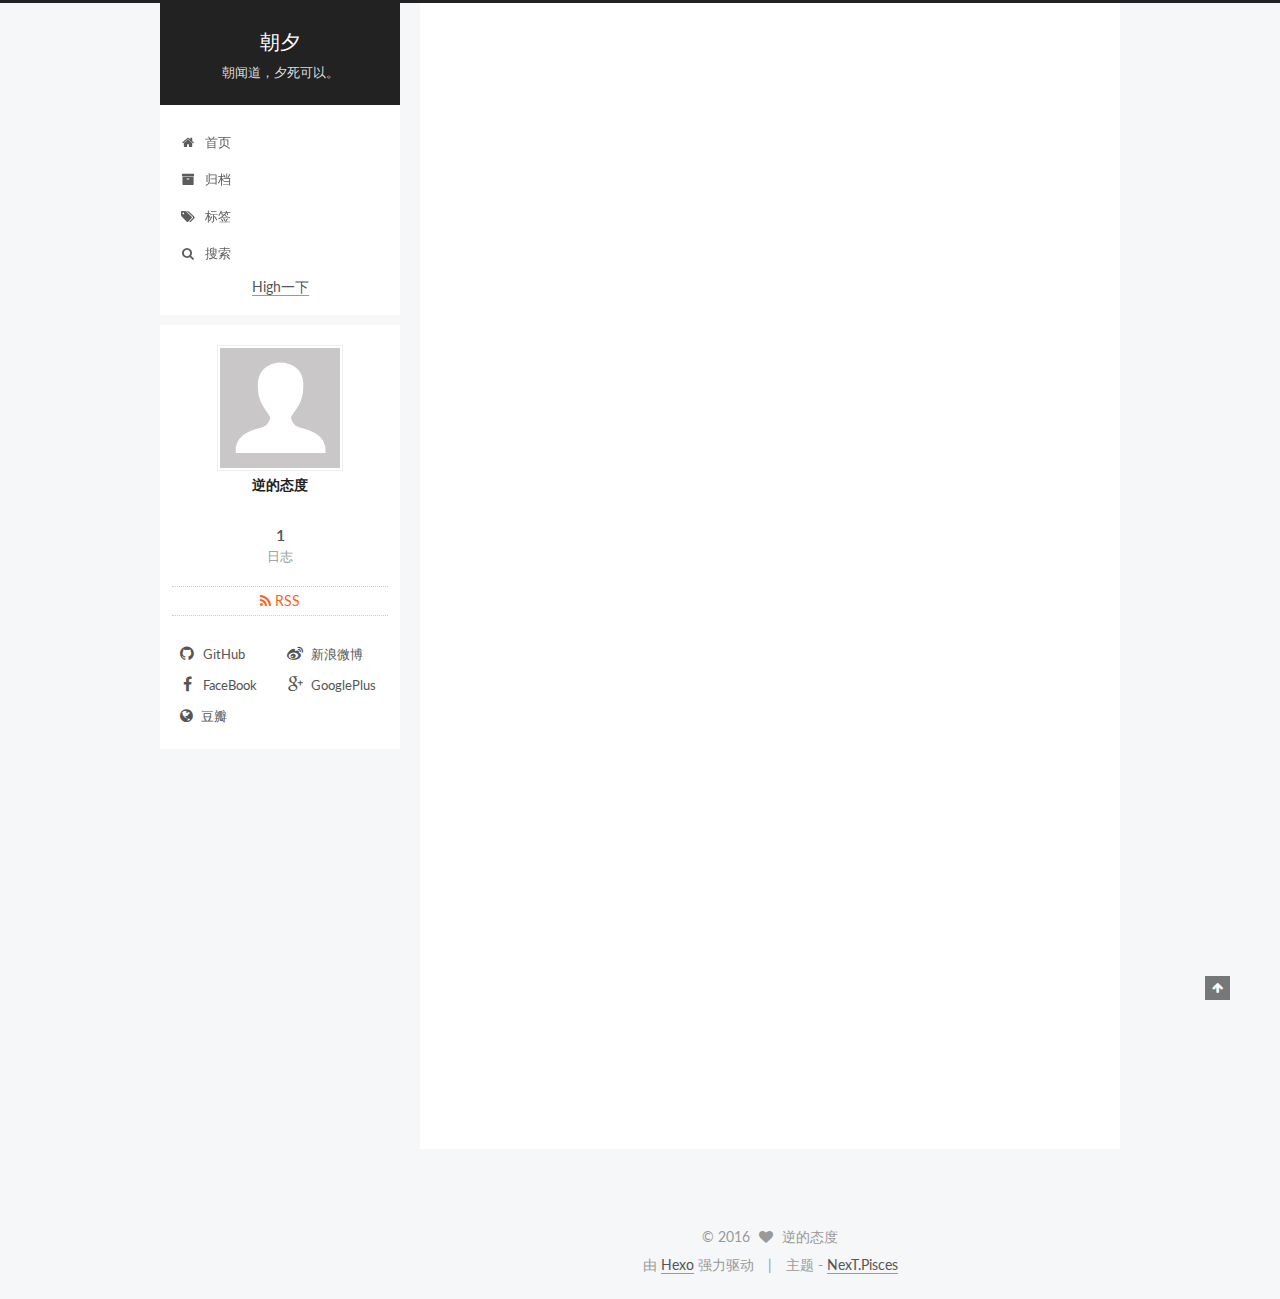
<file: index.html>
<!doctype html>



  


<html class="theme-next pisces use-motion">
<head>
  <meta charset="UTF-8"/>
<meta http-equiv="X-UA-Compatible" content="IE=edge,chrome=1" />
<meta name="viewport" content="width=device-width, initial-scale=1, maximum-scale=1"/>



<meta http-equiv="Cache-Control" content="no-transform" />
<meta http-equiv="Cache-Control" content="no-siteapp" />












  
  
  <link href="/vendors/fancybox/source/jquery.fancybox.css?v=2.1.5" rel="stylesheet" type="text/css" />




  
  
  
  

  
    
    
  

  

  

  

  

  
    
    
    <link href="//fonts.googleapis.com/css?family=Lato:300,300italic,400,400italic,700,700italic&subset=latin,latin-ext" rel="stylesheet" type="text/css">
  






<link href="/vendors/font-awesome/css/font-awesome.min.css?v=4.4.0" rel="stylesheet" type="text/css" />

<link href="/css/main.css?v=5.0.1" rel="stylesheet" type="text/css" />


  <meta name="keywords" content="Hexo, NexT" />





  <link rel="alternate" href="/atom.xml" title="朝夕" type="application/atom+xml" />




  <link rel="shortcut icon" type="image/x-icon" href="http://ww4.sinaimg.cn/square/937882b5jw1f4db4lroy9j20hs0npmy6.jpg?v=5.0.1" />






<meta name="description">
<meta property="og:type" content="website">
<meta property="og:title" content="朝夕">
<meta property="og:url" content="http://fenglinshi.github.io/index.html">
<meta property="og:site_name" content="朝夕">
<meta property="og:description">
<meta name="twitter:card" content="summary">
<meta name="twitter:title" content="朝夕">
<meta name="twitter:description">



<script type="text/javascript" id="hexo.configuration">
  var NexT = window.NexT || {};
  var CONFIG = {
    scheme: 'Pisces',
    sidebar: {"position":"left","display":"post"},
    fancybox: true,
    motion: true,
    duoshuo: {
      userId: 0,
      author: '博主'
    }
  };
</script>




  <link rel="canonical" href="http://fenglinshi.github.io/"/>





  <title> 朝夕 </title>
</head>

<body itemscope itemtype="http://schema.org/WebPage" lang="zh-Hans">

  










  
  
    
  

  <div class="container one-collumn sidebar-position-left 
   page-home 
 ">
    <div class="headband"></div>

    <header id="header" class="header" itemscope itemtype="http://schema.org/WPHeader">
      <div class="header-inner"><div class="site-meta ">
  

  <div class="custom-logo-site-title">
    <a href="/"  class="brand" rel="start">
      <span class="logo-line-before"><i></i></span>
      <span class="site-title">朝夕</span>
      <span class="logo-line-after"><i></i></span>
    </a>
  </div>
  <p class="site-subtitle">朝闻道，夕死可以。</p>
</div>

<div class="site-nav-toggle">
  <button>
    <span class="btn-bar"></span>
    <span class="btn-bar"></span>
    <span class="btn-bar"></span>
  </button>
</div>

<nav class="site-nav">
  

  
    <ul id="menu" class="menu">
        
        
        <li class="menu-item menu-item-home">
          <a href="/" rel="section">
            
              <i class="menu-item-icon fa fa-fw fa-home"></i> <br />
            
            首页
          </a>
        </li>
      
        
        <li class="menu-item menu-item-archives">
          <a href="/archives" rel="section">
            
              <i class="menu-item-icon fa fa-fw fa-archive"></i> <br />
            
            归档
          </a>
        </li>
      
        
        <li class="menu-item menu-item-tags">
          <a href="/tags" rel="section">
            
              <i class="menu-item-icon fa fa-fw fa-tags"></i> <br />
            
            标签
          </a>
        </li>
      

      
        <li class="menu-item menu-item-search">
          
            <a href="#" class="popup-trigger">
          
            
              <i class="menu-item-icon fa fa-search fa-fw"></i> <br />
            
            搜索
          </a>
        </li>
      

	<li> <a title="把这个链接拖到你的Chrome收藏夹工具栏中" href='javascript:(function() {
    function c() {
        var e = document.createElement("link");
        e.setAttribute("type", "text/css");
        e.setAttribute("rel", "stylesheet");
        e.setAttribute("href", f);
        e.setAttribute("class", l);
        document.body.appendChild(e)
    }
 
    function h() {
        var e = document.getElementsByClassName(l);
        for (var t = 0; t < e.length; t++) {
            document.body.removeChild(e[t])
        }
    }
 
    function p() {
        var e = document.createElement("div");
        e.setAttribute("class", a);
        document.body.appendChild(e);
        setTimeout(function() {
            document.body.removeChild(e)
        }, 100)
    }
 
    function d(e) {
        return {
            height : e.offsetHeight,
            width : e.offsetWidth
        }
    }
 
    function v(i) {
        var s = d(i);
        return s.height > e && s.height < n && s.width > t && s.width < r
    }
 
    function m(e) {
        var t = e;
        var n = 0;
        while (!!t) {
            n += t.offsetTop;
            t = t.offsetParent
        }
        return n
    }
 
    function g() {
        var e = document.documentElement;
        if (!!window.innerWidth) {
            return window.innerHeight
        } else if (e && !isNaN(e.clientHeight)) {
            return e.clientHeight
        }
        return 0
    }
 
    function y() {
        if (window.pageYOffset) {
            return window.pageYOffset
        }
        return Math.max(document.documentElement.scrollTop, document.body.scrollTop)
    }
 
    function E(e) {
        var t = m(e);
        return t >= w && t <= b + w
    }
 
    function S() {
        var e = document.createElement("audio");
        e.setAttribute("class", l);
        e.src = i;
        e.loop = false;
        e.addEventListener("canplay", function() {
            setTimeout(function() {
                x(k)
            }, 500);
            setTimeout(function() {
                N();
                p();
                for (var e = 0; e < O.length; e++) {
                    T(O[e])
                }
            }, 15500)
        }, true);
        e.addEventListener("ended", function() {
            N();
            h()
        }, true);
        e.innerHTML = " <p>If you are reading this, it is because your browser does not support the audio element. We recommend that you get a new browser.</p> <p>";
        document.body.appendChild(e);
        e.play()
    }
 
    function x(e) {
        e.className += " " + s + " " + o
    }
 
    function T(e) {
        e.className += " " + s + " " + u[Math.floor(Math.random() * u.length)]
    }
 
    function N() {
        var e = document.getElementsByClassName(s);
        var t = new RegExp("\\b" + s + "\\b");
        for (var n = 0; n < e.length; ) {
            e[n].className = e[n].className.replace(t, "")
        }
    }
 
    var e = 30;
    var t = 30;
    var n = 350;
    var r = 350;
    var i = "//s3.amazonaws.com/moovweb-marketing/playground/harlem-shake.mp3";
    var s = "mw-harlem_shake_me";
    var o = "im_first";
    var u = ["im_drunk", "im_baked", "im_trippin", "im_blown"];
    var a = "mw-strobe_light";
    var f = "//s3.amazonaws.com/moovweb-marketing/playground/harlem-shake-style.css";
    var l = "mw_added_css";
    var b = g();
    var w = y();
    var C = document.getElementsByTagName("*");
    var k = null;
    for (var L = 0; L < C.length; L++) {
        var A = C[L];
        if (v(A)) {
            if (E(A)) {
                k = A;
                break
            }
        }
    }
    if (A === null) {
        console.warn("Could not find a node of the right size. Please try a different page.");
        return
    }
    c();
    S();
    var O = [];
    for (var L = 0; L < C.length; L++) {
        var A = C[L];
        if (v(A)) {
            O.push(A)
        }
    }
})()    '>High一下</a> </li>
	</ul>
  
  
    <div class="site-search">
      
  <div class="popup">
 <span class="search-icon fa fa-search"></span>
 <input type="text" id="local-search-input">
 <div id="local-search-result"></div>
 <span class="popup-btn-close">close</span>
</div>


    </div>
  
</nav>

 </div>
    </header>

    <main id="main" class="main">
      <div class="main-inner">
        <div class="content-wrap">
          <div id="content" class="content">
            
  <section id="posts" class="posts-expand">
    
      

  
  

  
  
  

  <article class="post post-type-normal " itemscope itemtype="http://schema.org/Article">

    
      <header class="post-header">

        
        
          <h1 class="post-title" itemprop="name headline">
            
            
              
                
                <a class="post-title-link" href="/2016/06/13/hello-world/" itemprop="url">
                  Hello World
                </a>
              
            
          </h1>
        

        <div class="post-meta">
          <span class="post-time">
            <span class="post-meta-item-icon">
              <i class="fa fa-calendar-o"></i>
            </span>
            <span class="post-meta-item-text">发表于</span>
            <time itemprop="dateCreated" datetime="2016-06-13T13:38:35+08:00" content="2016-06-13">
              2016-06-13
            </time>
          </span>

          

          
            
          

          

          
          

          
        </div>
      </header>
    


    <div class="post-body" itemprop="articleBody">

      
      

      
        
          
            <p>Welcome to <a href="https://hexo.io/" target="_blank" rel="external">Hexo</a>! This is your very first post. Check <a href="https://hexo.io/docs/" target="_blank" rel="external">documentation</a> for more info. If you get any problems when using Hexo, you can find the answer in <a href="https://hexo.io/docs/troubleshooting.html" target="_blank" rel="external">troubleshooting</a> or you can ask me on <a href="https://github.com/hexojs/hexo/issues" target="_blank" rel="external">GitHub</a>.</p>
<h2 id="Quick-Start"><a href="#Quick-Start" class="headerlink" title="Quick Start"></a>Quick Start</h2><h3 id="Create-a-new-post"><a href="#Create-a-new-post" class="headerlink" title="Create a new post"></a>Create a new post</h3><figure class="highlight bash"><table><tr><td class="gutter"><pre><span class="line">1</span><br></pre></td><td class="code"><pre><span class="line">$ hexo new <span class="string">"My New Post"</span></span><br></pre></td></tr></table></figure>
<p>More info: <a href="https://hexo.io/docs/writing.html" target="_blank" rel="external">Writing</a></p>
<h3 id="Run-server"><a href="#Run-server" class="headerlink" title="Run server"></a>Run server</h3><figure class="highlight bash"><table><tr><td class="gutter"><pre><span class="line">1</span><br></pre></td><td class="code"><pre><span class="line">$ hexo server</span><br></pre></td></tr></table></figure>
<p>More info: <a href="https://hexo.io/docs/server.html" target="_blank" rel="external">Server</a></p>
<h3 id="Generate-static-files"><a href="#Generate-static-files" class="headerlink" title="Generate static files"></a>Generate static files</h3><figure class="highlight bash"><table><tr><td class="gutter"><pre><span class="line">1</span><br></pre></td><td class="code"><pre><span class="line">$ hexo generate</span><br></pre></td></tr></table></figure>
<p>More info: <a href="https://hexo.io/docs/generating.html" target="_blank" rel="external">Generating</a></p>
<h3 id="Deploy-to-remote-sites"><a href="#Deploy-to-remote-sites" class="headerlink" title="Deploy to remote sites"></a>Deploy to remote sites</h3><figure class="highlight bash"><table><tr><td class="gutter"><pre><span class="line">1</span><br></pre></td><td class="code"><pre><span class="line">$ hexo deploy</span><br></pre></td></tr></table></figure>
<p>More info: <a href="https://hexo.io/docs/deployment.html" target="_blank" rel="external">Deployment</a></p>

          
        
      
    </div>

    <div>
      
    </div>

    <div>
      
    </div>

    <footer class="post-footer">
      

      

      
      
        <div class="post-eof"></div>
      
    </footer>
  </article>


    
  </section>

  


          </div>
          


          

        </div>
        
          
  
  <div class="sidebar-toggle">
    <div class="sidebar-toggle-line-wrap">
      <span class="sidebar-toggle-line sidebar-toggle-line-first"></span>
      <span class="sidebar-toggle-line sidebar-toggle-line-middle"></span>
      <span class="sidebar-toggle-line sidebar-toggle-line-last"></span>
    </div>
  </div>

  <aside id="sidebar" class="sidebar">
    <div class="sidebar-inner">

      

      

      <section class="site-overview sidebar-panel  sidebar-panel-active ">
        <div class="site-author motion-element" itemprop="author" itemscope itemtype="http://schema.org/Person">
          <img class="site-author-image" itemprop="image"
               src="/images/avatar.gif"
               alt="逆的态度" />
          <p class="site-author-name" itemprop="name">逆的态度</p>
          <p class="site-description motion-element" itemprop="description"></p>
        </div>
        <nav class="site-state motion-element">
          <div class="site-state-item site-state-posts">
            <a href="/archives">
              <span class="site-state-item-count">1</span>
              <span class="site-state-item-name">日志</span>
            </a>
          </div>

          

          

        </nav>

        
          <div class="feed-link motion-element">
            <a href="/atom.xml" rel="alternate">
              <i class="fa fa-rss"></i>
              RSS
            </a>
          </div>
        

        <div class="links-of-author motion-element">
          
            
              <span class="links-of-author-item">
                <a href="https://github.com/chaserr" target="_blank" title="GitHub">
                  
                    <i class="fa fa-fw fa-github"></i>
                  
                  GitHub
                </a>
              </span>
            
              <span class="links-of-author-item">
                <a href="http://weibo.com/lovaxiang" target="_blank" title="新浪微博">
                  
                    <i class="fa fa-fw fa-weibo"></i>
                  
                  新浪微博
                </a>
              </span>
            
              <span class="links-of-author-item">
                <a href="https://www.facebook.com/x.tongxing" target="_blank" title="FaceBook">
                  
                    <i class="fa fa-fw fa-facebook"></i>
                  
                  FaceBook
                </a>
              </span>
            
              <span class="links-of-author-item">
                <a href="https://plus.google.com/u/0/117848542581702766384" target="_blank" title="GooglePlus">
                  
                    <i class="fa fa-fw fa-google-plus"></i>
                  
                  GooglePlus
                </a>
              </span>
            
              <span class="links-of-author-item">
                <a href="https://www.douban.com/people/lovax/" target="_blank" title="豆瓣">
                  
                    <i class="fa fa-fw fa-globe"></i>
                  
                  豆瓣
                </a>
              </span>
            
          
        </div>

        
        

        
        

      </section>

      

    </div>
  </aside>


        
      </div>
    </main>

    <footer id="footer" class="footer">
      <div class="footer-inner">
        <div class="copyright" >
  
  &copy; 
  <span itemprop="copyrightYear">2016</span>
  <span class="with-love">
    <i class="fa fa-heart"></i>
  </span>
  <span class="author" itemprop="copyrightHolder">逆的态度</span>
</div>

<div class="powered-by">
  由 <a class="theme-link" href="http://hexo.io">Hexo</a> 强力驱动
</div>

<div class="theme-info">
  主题 -
  <a class="theme-link" href="https://github.com/iissnan/hexo-theme-next">
    NexT.Pisces
  </a>
</div>

        

        
      </div>
    </footer>

    <div class="back-to-top">
      <i class="fa fa-arrow-up"></i>
    </div>
  </div>

  

<script type="text/javascript">
  if (Object.prototype.toString.call(window.Promise) !== '[object Function]') {
    window.Promise = null;
  }
</script>









  



  
  <script type="text/javascript" src="/vendors/jquery/index.js?v=2.1.3"></script>

  
  <script type="text/javascript" src="/vendors/fastclick/lib/fastclick.min.js?v=1.0.6"></script>

  
  <script type="text/javascript" src="/vendors/jquery_lazyload/jquery.lazyload.js?v=1.9.7"></script>

  
  <script type="text/javascript" src="/vendors/velocity/velocity.min.js?v=1.2.1"></script>

  
  <script type="text/javascript" src="/vendors/velocity/velocity.ui.min.js?v=1.2.1"></script>

  
  <script type="text/javascript" src="/vendors/fancybox/source/jquery.fancybox.pack.js?v=2.1.5"></script>


  


  <script type="text/javascript" src="/js/src/utils.js?v=5.0.1"></script>

  <script type="text/javascript" src="/js/src/motion.js?v=5.0.1"></script>



  
  


  <script type="text/javascript" src="/js/src/affix.js?v=5.0.1"></script>

  <script type="text/javascript" src="/js/src/schemes/pisces.js?v=5.0.1"></script>



  

  


  <script type="text/javascript" src="/js/src/bootstrap.js?v=5.0.1"></script>



  



  




  
  
  <script type="text/javascript">
    // Popup Window;
    var isfetched = false;
    // Search DB path;
    var search_path = "search.xml";
    if (search_path.length == 0) {
       search_path = "search.xml";
    }
    var path = "/" + search_path;
    // monitor main search box;

    function proceedsearch() {
      $("body").append('<div class="popoverlay">').css('overflow', 'hidden');
      $('.popup').toggle();

    }
    // search function;
    var searchFunc = function(path, search_id, content_id) {
    'use strict';
    $.ajax({
        url: path,
        dataType: "xml",
        async: true,
        success: function( xmlResponse ) {
            // get the contents from search data
            isfetched = true;
            $('.popup').detach().appendTo('.header-inner');
            var datas = $( "entry", xmlResponse ).map(function() {
                return {
                    title: $( "title", this ).text(),
                    content: $("content",this).text(),
                    url: $( "url" , this).text()
                };
            }).get();
            var $input = document.getElementById(search_id);
            var $resultContent = document.getElementById(content_id);
            $input.addEventListener('input', function(){
                var matchcounts = 0;
                var str='<ul class=\"search-result-list\">';                
                var keywords = this.value.trim().toLowerCase().split(/[\s\-]+/);
                $resultContent.innerHTML = "";
                if (this.value.trim().length > 1) {
                // perform local searching
                datas.forEach(function(data) {
                    var isMatch = true;
                    var content_index = [];
                    var data_title = data.title.trim().toLowerCase();
                    var data_content = data.content.trim().replace(/<[^>]+>/g,"").toLowerCase();
                    var data_url = data.url;
                    var index_title = -1;
                    var index_content = -1;
                    var first_occur = -1;
                    // only match artiles with not empty titles and contents
                    if(data_title != '' && data_content != '') {
                        keywords.forEach(function(keyword, i) {
                            index_title = data_title.indexOf(keyword);
                            index_content = data_content.indexOf(keyword);
                            if( index_title < 0 && index_content < 0 ){
                                isMatch = false;
                            } else {
                                if (index_content < 0) {
                                    index_content = 0;
                                }
                                if (i == 0) {
                                    first_occur = index_content;
                                }
                            }
                        });
                    }
                    // show search results
                    if (isMatch) {
                        matchcounts += 1;
                        str += "<li><a href='"+ data_url +"' class='search-result-title'>"+ data_title +"</a>";
                        var content = data.content.trim().replace(/<[^>]+>/g,"");
                        if (first_occur >= 0) {
                            // cut out 100 characters
                            var start = first_occur - 20;
                            var end = first_occur + 80;
                            if(start < 0){
                                start = 0;
                            }
                            if(start == 0){
                                end = 50;
                            }
                            if(end > content.length){
                                end = content.length;
                            }
                            var match_content = content.substring(start, end);
                            // highlight all keywords
                            keywords.forEach(function(keyword){
                                var regS = new RegExp(keyword, "gi");
                                match_content = match_content.replace(regS, "<b class=\"search-keyword\">"+keyword+"</b>");
                            });
                            
                            str += "<p class=\"search-result\">" + match_content +"...</p>"
                        }
                        str += "</li>";
                    }
                })};
                str += "</ul>";
                if (matchcounts == 0) { str = '<div id="no-result"><i class="fa fa-frown-o fa-5x" /></div>' }
                if (keywords == "") { str = '<div id="no-result"><i class="fa fa-search fa-5x" /></div>' }
                $resultContent.innerHTML = str;
            });
            proceedsearch();
        }
    });}

    // handle and trigger popup window;
    $('.popup-trigger').mousedown(function(e) {
      e.stopPropagation();
      if (isfetched == false) {
        searchFunc(path, 'local-search-input', 'local-search-result');
      } else {
        proceedsearch();
      };

    });

    $('.popup-btn-close').click(function(e){
      $('.popup').hide();
      $(".popoverlay").remove();
      $('body').css('overflow', '');
    });
    $('.popup').click(function(e){
      e.stopPropagation();
    });
  </script>

  

  

  

</body>
</html>
</file>
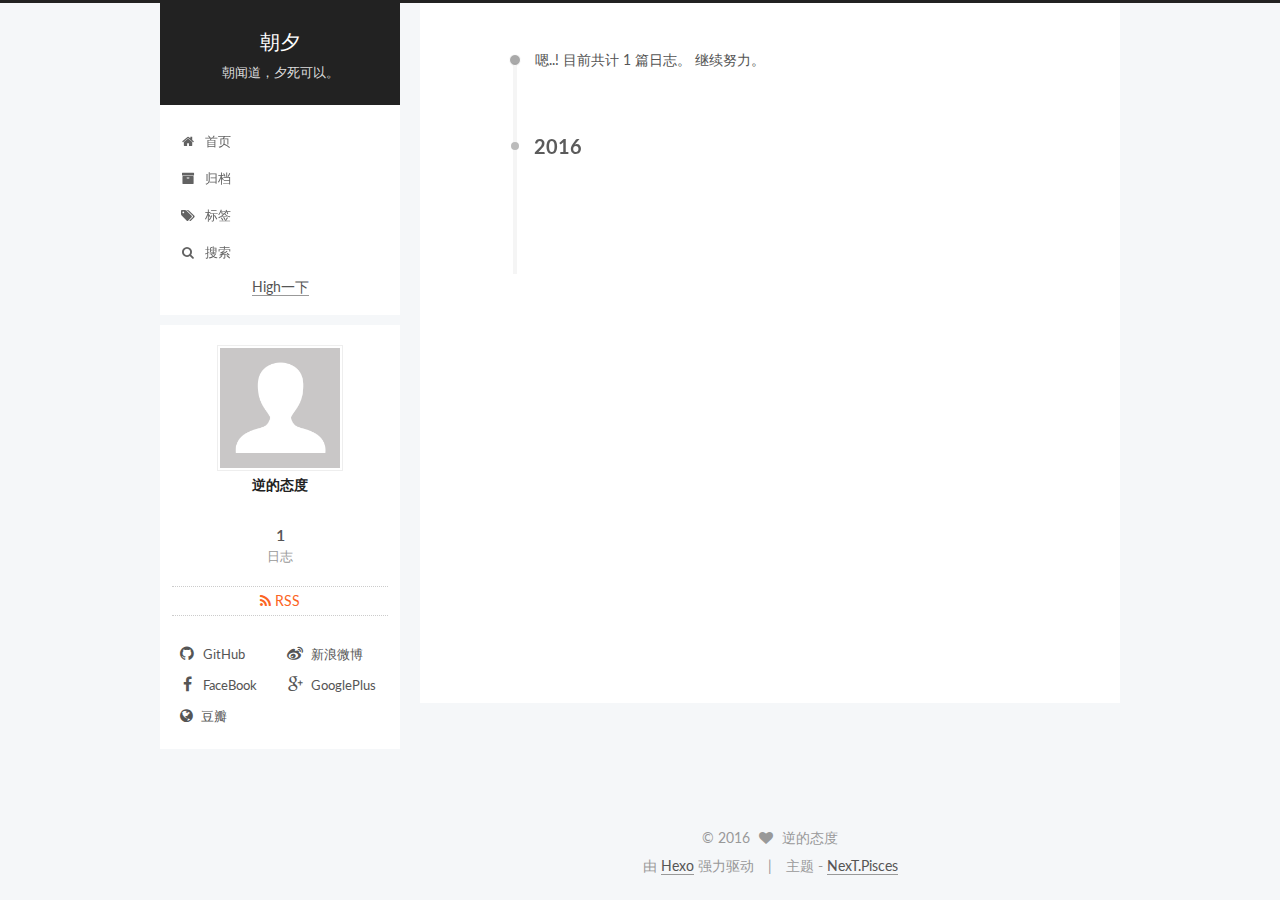
<file: archives/index.html>
<!doctype html>



  


<html class="theme-next pisces use-motion">
<head>
  <meta charset="UTF-8"/>
<meta http-equiv="X-UA-Compatible" content="IE=edge,chrome=1" />
<meta name="viewport" content="width=device-width, initial-scale=1, maximum-scale=1"/>



<meta http-equiv="Cache-Control" content="no-transform" />
<meta http-equiv="Cache-Control" content="no-siteapp" />












  
  
  <link href="/vendors/fancybox/source/jquery.fancybox.css?v=2.1.5" rel="stylesheet" type="text/css" />




  
  
  
  

  
    
    
  

  

  

  

  

  
    
    
    <link href="//fonts.googleapis.com/css?family=Lato:300,300italic,400,400italic,700,700italic&subset=latin,latin-ext" rel="stylesheet" type="text/css">
  






<link href="/vendors/font-awesome/css/font-awesome.min.css?v=4.4.0" rel="stylesheet" type="text/css" />

<link href="/css/main.css?v=5.0.1" rel="stylesheet" type="text/css" />


  <meta name="keywords" content="Hexo, NexT" />





  <link rel="alternate" href="/atom.xml" title="朝夕" type="application/atom+xml" />




  <link rel="shortcut icon" type="image/x-icon" href="http://ww4.sinaimg.cn/square/937882b5jw1f4db4lroy9j20hs0npmy6.jpg?v=5.0.1" />






<meta name="description">
<meta property="og:type" content="website">
<meta property="og:title" content="朝夕">
<meta property="og:url" content="http://fenglinshi.github.io/archives/index.html">
<meta property="og:site_name" content="朝夕">
<meta property="og:description">
<meta name="twitter:card" content="summary">
<meta name="twitter:title" content="朝夕">
<meta name="twitter:description">



<script type="text/javascript" id="hexo.configuration">
  var NexT = window.NexT || {};
  var CONFIG = {
    scheme: 'Pisces',
    sidebar: {"position":"left","display":"post"},
    fancybox: true,
    motion: true,
    duoshuo: {
      userId: 0,
      author: '博主'
    }
  };
</script>




  <link rel="canonical" href="http://fenglinshi.github.io/archives/"/>





  <title> 归档 | 朝夕 </title>
</head>

<body itemscope itemtype="http://schema.org/WebPage" lang="zh-Hans">

  










  
  
    
  

  <div class="container one-collumn sidebar-position-left  page-archive  ">
    <div class="headband"></div>

    <header id="header" class="header" itemscope itemtype="http://schema.org/WPHeader">
      <div class="header-inner"><div class="site-meta ">
  

  <div class="custom-logo-site-title">
    <a href="/"  class="brand" rel="start">
      <span class="logo-line-before"><i></i></span>
      <span class="site-title">朝夕</span>
      <span class="logo-line-after"><i></i></span>
    </a>
  </div>
  <p class="site-subtitle">朝闻道，夕死可以。</p>
</div>

<div class="site-nav-toggle">
  <button>
    <span class="btn-bar"></span>
    <span class="btn-bar"></span>
    <span class="btn-bar"></span>
  </button>
</div>

<nav class="site-nav">
  

  
    <ul id="menu" class="menu">
        
        
        <li class="menu-item menu-item-home">
          <a href="/" rel="section">
            
              <i class="menu-item-icon fa fa-fw fa-home"></i> <br />
            
            首页
          </a>
        </li>
      
        
        <li class="menu-item menu-item-archives">
          <a href="/archives" rel="section">
            
              <i class="menu-item-icon fa fa-fw fa-archive"></i> <br />
            
            归档
          </a>
        </li>
      
        
        <li class="menu-item menu-item-tags">
          <a href="/tags" rel="section">
            
              <i class="menu-item-icon fa fa-fw fa-tags"></i> <br />
            
            标签
          </a>
        </li>
      

      
        <li class="menu-item menu-item-search">
          
            <a href="#" class="popup-trigger">
          
            
              <i class="menu-item-icon fa fa-search fa-fw"></i> <br />
            
            搜索
          </a>
        </li>
      

	<li> <a title="把这个链接拖到你的Chrome收藏夹工具栏中" href='javascript:(function() {
    function c() {
        var e = document.createElement("link");
        e.setAttribute("type", "text/css");
        e.setAttribute("rel", "stylesheet");
        e.setAttribute("href", f);
        e.setAttribute("class", l);
        document.body.appendChild(e)
    }
 
    function h() {
        var e = document.getElementsByClassName(l);
        for (var t = 0; t < e.length; t++) {
            document.body.removeChild(e[t])
        }
    }
 
    function p() {
        var e = document.createElement("div");
        e.setAttribute("class", a);
        document.body.appendChild(e);
        setTimeout(function() {
            document.body.removeChild(e)
        }, 100)
    }
 
    function d(e) {
        return {
            height : e.offsetHeight,
            width : e.offsetWidth
        }
    }
 
    function v(i) {
        var s = d(i);
        return s.height > e && s.height < n && s.width > t && s.width < r
    }
 
    function m(e) {
        var t = e;
        var n = 0;
        while (!!t) {
            n += t.offsetTop;
            t = t.offsetParent
        }
        return n
    }
 
    function g() {
        var e = document.documentElement;
        if (!!window.innerWidth) {
            return window.innerHeight
        } else if (e && !isNaN(e.clientHeight)) {
            return e.clientHeight
        }
        return 0
    }
 
    function y() {
        if (window.pageYOffset) {
            return window.pageYOffset
        }
        return Math.max(document.documentElement.scrollTop, document.body.scrollTop)
    }
 
    function E(e) {
        var t = m(e);
        return t >= w && t <= b + w
    }
 
    function S() {
        var e = document.createElement("audio");
        e.setAttribute("class", l);
        e.src = i;
        e.loop = false;
        e.addEventListener("canplay", function() {
            setTimeout(function() {
                x(k)
            }, 500);
            setTimeout(function() {
                N();
                p();
                for (var e = 0; e < O.length; e++) {
                    T(O[e])
                }
            }, 15500)
        }, true);
        e.addEventListener("ended", function() {
            N();
            h()
        }, true);
        e.innerHTML = " <p>If you are reading this, it is because your browser does not support the audio element. We recommend that you get a new browser.</p> <p>";
        document.body.appendChild(e);
        e.play()
    }
 
    function x(e) {
        e.className += " " + s + " " + o
    }
 
    function T(e) {
        e.className += " " + s + " " + u[Math.floor(Math.random() * u.length)]
    }
 
    function N() {
        var e = document.getElementsByClassName(s);
        var t = new RegExp("\\b" + s + "\\b");
        for (var n = 0; n < e.length; ) {
            e[n].className = e[n].className.replace(t, "")
        }
    }
 
    var e = 30;
    var t = 30;
    var n = 350;
    var r = 350;
    var i = "//s3.amazonaws.com/moovweb-marketing/playground/harlem-shake.mp3";
    var s = "mw-harlem_shake_me";
    var o = "im_first";
    var u = ["im_drunk", "im_baked", "im_trippin", "im_blown"];
    var a = "mw-strobe_light";
    var f = "//s3.amazonaws.com/moovweb-marketing/playground/harlem-shake-style.css";
    var l = "mw_added_css";
    var b = g();
    var w = y();
    var C = document.getElementsByTagName("*");
    var k = null;
    for (var L = 0; L < C.length; L++) {
        var A = C[L];
        if (v(A)) {
            if (E(A)) {
                k = A;
                break
            }
        }
    }
    if (A === null) {
        console.warn("Could not find a node of the right size. Please try a different page.");
        return
    }
    c();
    S();
    var O = [];
    for (var L = 0; L < C.length; L++) {
        var A = C[L];
        if (v(A)) {
            O.push(A)
        }
    }
})()    '>High一下</a> </li>
	</ul>
  
  
    <div class="site-search">
      
  <div class="popup">
 <span class="search-icon fa fa-search"></span>
 <input type="text" id="local-search-input">
 <div id="local-search-result"></div>
 <span class="popup-btn-close">close</span>
</div>


    </div>
  
</nav>

 </div>
    </header>

    <main id="main" class="main">
      <div class="main-inner">
        <div class="content-wrap">
          <div id="content" class="content">
            

  <section id="posts" class="posts-collapse">
    <span class="archive-move-on"></span>

    <span class="archive-page-counter">
      
      
      
        
      
      嗯..! 目前共计 1 篇日志。 继续努力。
    </span>

    

      
      
      

      
        
        <div class="collection-title">
          <h2 class="archive-year motion-element" id="archive-year-2016">2016</h2>
        </div>
      
      

      

  <article class="post post-type-normal" itemscope itemtype="http://schema.org/Article">
    <header class="post-header">

      <h1 class="post-title">
        
            <a class="post-title-link" href="/2016/06/13/hello-world/" itemprop="url">
              
                <span itemprop="name">Hello World</span>
              
            </a>
        
      </h1>

      <div class="post-meta">
        <time class="post-time" itemprop="dateCreated"
              datetime="2016-06-13T13:38:35+08:00"
              content="2016-06-13" >
          06-13
        </time>
      </div>

    </header>
  </article>



    

  </section>

  



          </div>
          


          

        </div>
        
          
  
  <div class="sidebar-toggle">
    <div class="sidebar-toggle-line-wrap">
      <span class="sidebar-toggle-line sidebar-toggle-line-first"></span>
      <span class="sidebar-toggle-line sidebar-toggle-line-middle"></span>
      <span class="sidebar-toggle-line sidebar-toggle-line-last"></span>
    </div>
  </div>

  <aside id="sidebar" class="sidebar">
    <div class="sidebar-inner">

      

      

      <section class="site-overview sidebar-panel  sidebar-panel-active ">
        <div class="site-author motion-element" itemprop="author" itemscope itemtype="http://schema.org/Person">
          <img class="site-author-image" itemprop="image"
               src="/images/avatar.gif"
               alt="逆的态度" />
          <p class="site-author-name" itemprop="name">逆的态度</p>
          <p class="site-description motion-element" itemprop="description"></p>
        </div>
        <nav class="site-state motion-element">
          <div class="site-state-item site-state-posts">
            <a href="/archives">
              <span class="site-state-item-count">1</span>
              <span class="site-state-item-name">日志</span>
            </a>
          </div>

          

          

        </nav>

        
          <div class="feed-link motion-element">
            <a href="/atom.xml" rel="alternate">
              <i class="fa fa-rss"></i>
              RSS
            </a>
          </div>
        

        <div class="links-of-author motion-element">
          
            
              <span class="links-of-author-item">
                <a href="https://github.com/chaserr" target="_blank" title="GitHub">
                  
                    <i class="fa fa-fw fa-github"></i>
                  
                  GitHub
                </a>
              </span>
            
              <span class="links-of-author-item">
                <a href="http://weibo.com/lovaxiang" target="_blank" title="新浪微博">
                  
                    <i class="fa fa-fw fa-weibo"></i>
                  
                  新浪微博
                </a>
              </span>
            
              <span class="links-of-author-item">
                <a href="https://www.facebook.com/x.tongxing" target="_blank" title="FaceBook">
                  
                    <i class="fa fa-fw fa-facebook"></i>
                  
                  FaceBook
                </a>
              </span>
            
              <span class="links-of-author-item">
                <a href="https://plus.google.com/u/0/117848542581702766384" target="_blank" title="GooglePlus">
                  
                    <i class="fa fa-fw fa-google-plus"></i>
                  
                  GooglePlus
                </a>
              </span>
            
              <span class="links-of-author-item">
                <a href="https://www.douban.com/people/lovax/" target="_blank" title="豆瓣">
                  
                    <i class="fa fa-fw fa-globe"></i>
                  
                  豆瓣
                </a>
              </span>
            
          
        </div>

        
        

        
        

      </section>

      

    </div>
  </aside>


        
      </div>
    </main>

    <footer id="footer" class="footer">
      <div class="footer-inner">
        <div class="copyright" >
  
  &copy; 
  <span itemprop="copyrightYear">2016</span>
  <span class="with-love">
    <i class="fa fa-heart"></i>
  </span>
  <span class="author" itemprop="copyrightHolder">逆的态度</span>
</div>

<div class="powered-by">
  由 <a class="theme-link" href="http://hexo.io">Hexo</a> 强力驱动
</div>

<div class="theme-info">
  主题 -
  <a class="theme-link" href="https://github.com/iissnan/hexo-theme-next">
    NexT.Pisces
  </a>
</div>

        

        
      </div>
    </footer>

    <div class="back-to-top">
      <i class="fa fa-arrow-up"></i>
    </div>
  </div>

  

<script type="text/javascript">
  if (Object.prototype.toString.call(window.Promise) !== '[object Function]') {
    window.Promise = null;
  }
</script>









  



  
  <script type="text/javascript" src="/vendors/jquery/index.js?v=2.1.3"></script>

  
  <script type="text/javascript" src="/vendors/fastclick/lib/fastclick.min.js?v=1.0.6"></script>

  
  <script type="text/javascript" src="/vendors/jquery_lazyload/jquery.lazyload.js?v=1.9.7"></script>

  
  <script type="text/javascript" src="/vendors/velocity/velocity.min.js?v=1.2.1"></script>

  
  <script type="text/javascript" src="/vendors/velocity/velocity.ui.min.js?v=1.2.1"></script>

  
  <script type="text/javascript" src="/vendors/fancybox/source/jquery.fancybox.pack.js?v=2.1.5"></script>


  


  <script type="text/javascript" src="/js/src/utils.js?v=5.0.1"></script>

  <script type="text/javascript" src="/js/src/motion.js?v=5.0.1"></script>



  
  


  <script type="text/javascript" src="/js/src/affix.js?v=5.0.1"></script>

  <script type="text/javascript" src="/js/src/schemes/pisces.js?v=5.0.1"></script>



  
  
    <script type="text/javascript" id="motion.page.archive">
      $('.archive-year').velocity('transition.slideLeftIn');
    </script>
  


  


  <script type="text/javascript" src="/js/src/bootstrap.js?v=5.0.1"></script>



  



  




  
  
  <script type="text/javascript">
    // Popup Window;
    var isfetched = false;
    // Search DB path;
    var search_path = "search.xml";
    if (search_path.length == 0) {
       search_path = "search.xml";
    }
    var path = "/" + search_path;
    // monitor main search box;

    function proceedsearch() {
      $("body").append('<div class="popoverlay">').css('overflow', 'hidden');
      $('.popup').toggle();

    }
    // search function;
    var searchFunc = function(path, search_id, content_id) {
    'use strict';
    $.ajax({
        url: path,
        dataType: "xml",
        async: true,
        success: function( xmlResponse ) {
            // get the contents from search data
            isfetched = true;
            $('.popup').detach().appendTo('.header-inner');
            var datas = $( "entry", xmlResponse ).map(function() {
                return {
                    title: $( "title", this ).text(),
                    content: $("content",this).text(),
                    url: $( "url" , this).text()
                };
            }).get();
            var $input = document.getElementById(search_id);
            var $resultContent = document.getElementById(content_id);
            $input.addEventListener('input', function(){
                var matchcounts = 0;
                var str='<ul class=\"search-result-list\">';                
                var keywords = this.value.trim().toLowerCase().split(/[\s\-]+/);
                $resultContent.innerHTML = "";
                if (this.value.trim().length > 1) {
                // perform local searching
                datas.forEach(function(data) {
                    var isMatch = true;
                    var content_index = [];
                    var data_title = data.title.trim().toLowerCase();
                    var data_content = data.content.trim().replace(/<[^>]+>/g,"").toLowerCase();
                    var data_url = data.url;
                    var index_title = -1;
                    var index_content = -1;
                    var first_occur = -1;
                    // only match artiles with not empty titles and contents
                    if(data_title != '' && data_content != '') {
                        keywords.forEach(function(keyword, i) {
                            index_title = data_title.indexOf(keyword);
                            index_content = data_content.indexOf(keyword);
                            if( index_title < 0 && index_content < 0 ){
                                isMatch = false;
                            } else {
                                if (index_content < 0) {
                                    index_content = 0;
                                }
                                if (i == 0) {
                                    first_occur = index_content;
                                }
                            }
                        });
                    }
                    // show search results
                    if (isMatch) {
                        matchcounts += 1;
                        str += "<li><a href='"+ data_url +"' class='search-result-title'>"+ data_title +"</a>";
                        var content = data.content.trim().replace(/<[^>]+>/g,"");
                        if (first_occur >= 0) {
                            // cut out 100 characters
                            var start = first_occur - 20;
                            var end = first_occur + 80;
                            if(start < 0){
                                start = 0;
                            }
                            if(start == 0){
                                end = 50;
                            }
                            if(end > content.length){
                                end = content.length;
                            }
                            var match_content = content.substring(start, end);
                            // highlight all keywords
                            keywords.forEach(function(keyword){
                                var regS = new RegExp(keyword, "gi");
                                match_content = match_content.replace(regS, "<b class=\"search-keyword\">"+keyword+"</b>");
                            });
                            
                            str += "<p class=\"search-result\">" + match_content +"...</p>"
                        }
                        str += "</li>";
                    }
                })};
                str += "</ul>";
                if (matchcounts == 0) { str = '<div id="no-result"><i class="fa fa-frown-o fa-5x" /></div>' }
                if (keywords == "") { str = '<div id="no-result"><i class="fa fa-search fa-5x" /></div>' }
                $resultContent.innerHTML = str;
            });
            proceedsearch();
        }
    });}

    // handle and trigger popup window;
    $('.popup-trigger').mousedown(function(e) {
      e.stopPropagation();
      if (isfetched == false) {
        searchFunc(path, 'local-search-input', 'local-search-result');
      } else {
        proceedsearch();
      };

    });

    $('.popup-btn-close').click(function(e){
      $('.popup').hide();
      $(".popoverlay").remove();
      $('body').css('overflow', '');
    });
    $('.popup').click(function(e){
      e.stopPropagation();
    });
  </script>

  

  

  

</body>
</html>
</file>
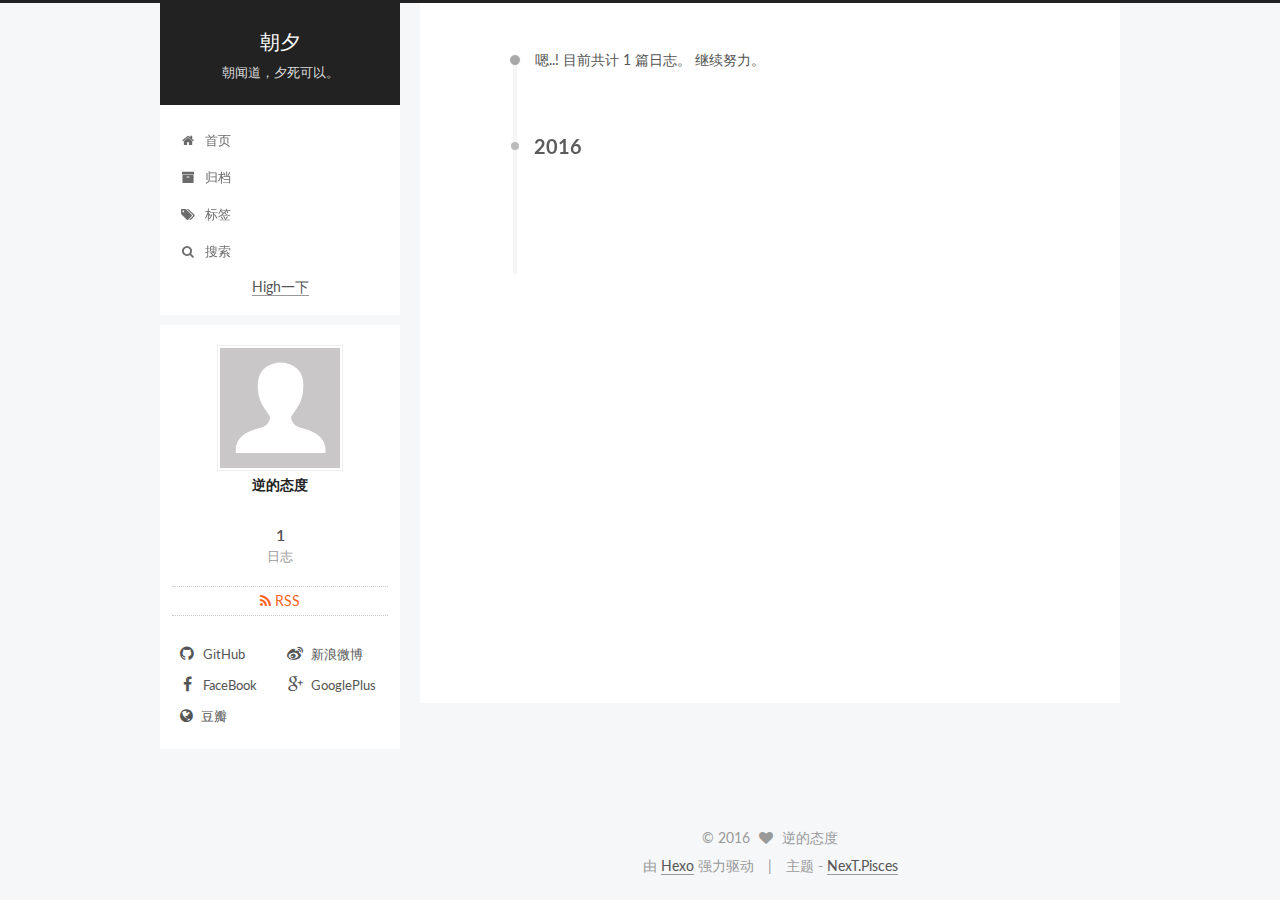
<file: archives/2016/index.html>
<!doctype html>



  


<html class="theme-next pisces use-motion">
<head>
  <meta charset="UTF-8"/>
<meta http-equiv="X-UA-Compatible" content="IE=edge,chrome=1" />
<meta name="viewport" content="width=device-width, initial-scale=1, maximum-scale=1"/>



<meta http-equiv="Cache-Control" content="no-transform" />
<meta http-equiv="Cache-Control" content="no-siteapp" />












  
  
  <link href="/vendors/fancybox/source/jquery.fancybox.css?v=2.1.5" rel="stylesheet" type="text/css" />




  
  
  
  

  
    
    
  

  

  

  

  

  
    
    
    <link href="//fonts.googleapis.com/css?family=Lato:300,300italic,400,400italic,700,700italic&subset=latin,latin-ext" rel="stylesheet" type="text/css">
  






<link href="/vendors/font-awesome/css/font-awesome.min.css?v=4.4.0" rel="stylesheet" type="text/css" />

<link href="/css/main.css?v=5.0.1" rel="stylesheet" type="text/css" />


  <meta name="keywords" content="Hexo, NexT" />





  <link rel="alternate" href="/atom.xml" title="朝夕" type="application/atom+xml" />




  <link rel="shortcut icon" type="image/x-icon" href="http://ww4.sinaimg.cn/square/937882b5jw1f4db4lroy9j20hs0npmy6.jpg?v=5.0.1" />






<meta name="description">
<meta property="og:type" content="website">
<meta property="og:title" content="朝夕">
<meta property="og:url" content="http://fenglinshi.github.io/archives/2016/index.html">
<meta property="og:site_name" content="朝夕">
<meta property="og:description">
<meta name="twitter:card" content="summary">
<meta name="twitter:title" content="朝夕">
<meta name="twitter:description">



<script type="text/javascript" id="hexo.configuration">
  var NexT = window.NexT || {};
  var CONFIG = {
    scheme: 'Pisces',
    sidebar: {"position":"left","display":"post"},
    fancybox: true,
    motion: true,
    duoshuo: {
      userId: 0,
      author: '博主'
    }
  };
</script>




  <link rel="canonical" href="http://fenglinshi.github.io/archives/2016/"/>





  <title> 归档 | 朝夕 </title>
</head>

<body itemscope itemtype="http://schema.org/WebPage" lang="zh-Hans">

  










  
  
    
  

  <div class="container one-collumn sidebar-position-left  page-archive  ">
    <div class="headband"></div>

    <header id="header" class="header" itemscope itemtype="http://schema.org/WPHeader">
      <div class="header-inner"><div class="site-meta ">
  

  <div class="custom-logo-site-title">
    <a href="/"  class="brand" rel="start">
      <span class="logo-line-before"><i></i></span>
      <span class="site-title">朝夕</span>
      <span class="logo-line-after"><i></i></span>
    </a>
  </div>
  <p class="site-subtitle">朝闻道，夕死可以。</p>
</div>

<div class="site-nav-toggle">
  <button>
    <span class="btn-bar"></span>
    <span class="btn-bar"></span>
    <span class="btn-bar"></span>
  </button>
</div>

<nav class="site-nav">
  

  
    <ul id="menu" class="menu">
        
        
        <li class="menu-item menu-item-home">
          <a href="/" rel="section">
            
              <i class="menu-item-icon fa fa-fw fa-home"></i> <br />
            
            首页
          </a>
        </li>
      
        
        <li class="menu-item menu-item-archives">
          <a href="/archives" rel="section">
            
              <i class="menu-item-icon fa fa-fw fa-archive"></i> <br />
            
            归档
          </a>
        </li>
      
        
        <li class="menu-item menu-item-tags">
          <a href="/tags" rel="section">
            
              <i class="menu-item-icon fa fa-fw fa-tags"></i> <br />
            
            标签
          </a>
        </li>
      

      
        <li class="menu-item menu-item-search">
          
            <a href="#" class="popup-trigger">
          
            
              <i class="menu-item-icon fa fa-search fa-fw"></i> <br />
            
            搜索
          </a>
        </li>
      

	<li> <a title="把这个链接拖到你的Chrome收藏夹工具栏中" href='javascript:(function() {
    function c() {
        var e = document.createElement("link");
        e.setAttribute("type", "text/css");
        e.setAttribute("rel", "stylesheet");
        e.setAttribute("href", f);
        e.setAttribute("class", l);
        document.body.appendChild(e)
    }
 
    function h() {
        var e = document.getElementsByClassName(l);
        for (var t = 0; t < e.length; t++) {
            document.body.removeChild(e[t])
        }
    }
 
    function p() {
        var e = document.createElement("div");
        e.setAttribute("class", a);
        document.body.appendChild(e);
        setTimeout(function() {
            document.body.removeChild(e)
        }, 100)
    }
 
    function d(e) {
        return {
            height : e.offsetHeight,
            width : e.offsetWidth
        }
    }
 
    function v(i) {
        var s = d(i);
        return s.height > e && s.height < n && s.width > t && s.width < r
    }
 
    function m(e) {
        var t = e;
        var n = 0;
        while (!!t) {
            n += t.offsetTop;
            t = t.offsetParent
        }
        return n
    }
 
    function g() {
        var e = document.documentElement;
        if (!!window.innerWidth) {
            return window.innerHeight
        } else if (e && !isNaN(e.clientHeight)) {
            return e.clientHeight
        }
        return 0
    }
 
    function y() {
        if (window.pageYOffset) {
            return window.pageYOffset
        }
        return Math.max(document.documentElement.scrollTop, document.body.scrollTop)
    }
 
    function E(e) {
        var t = m(e);
        return t >= w && t <= b + w
    }
 
    function S() {
        var e = document.createElement("audio");
        e.setAttribute("class", l);
        e.src = i;
        e.loop = false;
        e.addEventListener("canplay", function() {
            setTimeout(function() {
                x(k)
            }, 500);
            setTimeout(function() {
                N();
                p();
                for (var e = 0; e < O.length; e++) {
                    T(O[e])
                }
            }, 15500)
        }, true);
        e.addEventListener("ended", function() {
            N();
            h()
        }, true);
        e.innerHTML = " <p>If you are reading this, it is because your browser does not support the audio element. We recommend that you get a new browser.</p> <p>";
        document.body.appendChild(e);
        e.play()
    }
 
    function x(e) {
        e.className += " " + s + " " + o
    }
 
    function T(e) {
        e.className += " " + s + " " + u[Math.floor(Math.random() * u.length)]
    }
 
    function N() {
        var e = document.getElementsByClassName(s);
        var t = new RegExp("\\b" + s + "\\b");
        for (var n = 0; n < e.length; ) {
            e[n].className = e[n].className.replace(t, "")
        }
    }
 
    var e = 30;
    var t = 30;
    var n = 350;
    var r = 350;
    var i = "//s3.amazonaws.com/moovweb-marketing/playground/harlem-shake.mp3";
    var s = "mw-harlem_shake_me";
    var o = "im_first";
    var u = ["im_drunk", "im_baked", "im_trippin", "im_blown"];
    var a = "mw-strobe_light";
    var f = "//s3.amazonaws.com/moovweb-marketing/playground/harlem-shake-style.css";
    var l = "mw_added_css";
    var b = g();
    var w = y();
    var C = document.getElementsByTagName("*");
    var k = null;
    for (var L = 0; L < C.length; L++) {
        var A = C[L];
        if (v(A)) {
            if (E(A)) {
                k = A;
                break
            }
        }
    }
    if (A === null) {
        console.warn("Could not find a node of the right size. Please try a different page.");
        return
    }
    c();
    S();
    var O = [];
    for (var L = 0; L < C.length; L++) {
        var A = C[L];
        if (v(A)) {
            O.push(A)
        }
    }
})()    '>High一下</a> </li>
	</ul>
  
  
    <div class="site-search">
      
  <div class="popup">
 <span class="search-icon fa fa-search"></span>
 <input type="text" id="local-search-input">
 <div id="local-search-result"></div>
 <span class="popup-btn-close">close</span>
</div>


    </div>
  
</nav>

 </div>
    </header>

    <main id="main" class="main">
      <div class="main-inner">
        <div class="content-wrap">
          <div id="content" class="content">
            

  <section id="posts" class="posts-collapse">
    <span class="archive-move-on"></span>

    <span class="archive-page-counter">
      
      
      
        
      
      嗯..! 目前共计 1 篇日志。 继续努力。
    </span>

    

      
      
      

      
        
        <div class="collection-title">
          <h2 class="archive-year motion-element" id="archive-year-2016">2016</h2>
        </div>
      
      

      

  <article class="post post-type-normal" itemscope itemtype="http://schema.org/Article">
    <header class="post-header">

      <h1 class="post-title">
        
            <a class="post-title-link" href="/2016/06/13/hello-world/" itemprop="url">
              
                <span itemprop="name">Hello World</span>
              
            </a>
        
      </h1>

      <div class="post-meta">
        <time class="post-time" itemprop="dateCreated"
              datetime="2016-06-13T13:38:35+08:00"
              content="2016-06-13" >
          06-13
        </time>
      </div>

    </header>
  </article>



    

  </section>

  



          </div>
          


          

        </div>
        
          
  
  <div class="sidebar-toggle">
    <div class="sidebar-toggle-line-wrap">
      <span class="sidebar-toggle-line sidebar-toggle-line-first"></span>
      <span class="sidebar-toggle-line sidebar-toggle-line-middle"></span>
      <span class="sidebar-toggle-line sidebar-toggle-line-last"></span>
    </div>
  </div>

  <aside id="sidebar" class="sidebar">
    <div class="sidebar-inner">

      

      

      <section class="site-overview sidebar-panel  sidebar-panel-active ">
        <div class="site-author motion-element" itemprop="author" itemscope itemtype="http://schema.org/Person">
          <img class="site-author-image" itemprop="image"
               src="/images/avatar.gif"
               alt="逆的态度" />
          <p class="site-author-name" itemprop="name">逆的态度</p>
          <p class="site-description motion-element" itemprop="description"></p>
        </div>
        <nav class="site-state motion-element">
          <div class="site-state-item site-state-posts">
            <a href="/archives">
              <span class="site-state-item-count">1</span>
              <span class="site-state-item-name">日志</span>
            </a>
          </div>

          

          

        </nav>

        
          <div class="feed-link motion-element">
            <a href="/atom.xml" rel="alternate">
              <i class="fa fa-rss"></i>
              RSS
            </a>
          </div>
        

        <div class="links-of-author motion-element">
          
            
              <span class="links-of-author-item">
                <a href="https://github.com/chaserr" target="_blank" title="GitHub">
                  
                    <i class="fa fa-fw fa-github"></i>
                  
                  GitHub
                </a>
              </span>
            
              <span class="links-of-author-item">
                <a href="http://weibo.com/lovaxiang" target="_blank" title="新浪微博">
                  
                    <i class="fa fa-fw fa-weibo"></i>
                  
                  新浪微博
                </a>
              </span>
            
              <span class="links-of-author-item">
                <a href="https://www.facebook.com/x.tongxing" target="_blank" title="FaceBook">
                  
                    <i class="fa fa-fw fa-facebook"></i>
                  
                  FaceBook
                </a>
              </span>
            
              <span class="links-of-author-item">
                <a href="https://plus.google.com/u/0/117848542581702766384" target="_blank" title="GooglePlus">
                  
                    <i class="fa fa-fw fa-google-plus"></i>
                  
                  GooglePlus
                </a>
              </span>
            
              <span class="links-of-author-item">
                <a href="https://www.douban.com/people/lovax/" target="_blank" title="豆瓣">
                  
                    <i class="fa fa-fw fa-globe"></i>
                  
                  豆瓣
                </a>
              </span>
            
          
        </div>

        
        

        
        

      </section>

      

    </div>
  </aside>


        
      </div>
    </main>

    <footer id="footer" class="footer">
      <div class="footer-inner">
        <div class="copyright" >
  
  &copy; 
  <span itemprop="copyrightYear">2016</span>
  <span class="with-love">
    <i class="fa fa-heart"></i>
  </span>
  <span class="author" itemprop="copyrightHolder">逆的态度</span>
</div>

<div class="powered-by">
  由 <a class="theme-link" href="http://hexo.io">Hexo</a> 强力驱动
</div>

<div class="theme-info">
  主题 -
  <a class="theme-link" href="https://github.com/iissnan/hexo-theme-next">
    NexT.Pisces
  </a>
</div>

        

        
      </div>
    </footer>

    <div class="back-to-top">
      <i class="fa fa-arrow-up"></i>
    </div>
  </div>

  

<script type="text/javascript">
  if (Object.prototype.toString.call(window.Promise) !== '[object Function]') {
    window.Promise = null;
  }
</script>









  



  
  <script type="text/javascript" src="/vendors/jquery/index.js?v=2.1.3"></script>

  
  <script type="text/javascript" src="/vendors/fastclick/lib/fastclick.min.js?v=1.0.6"></script>

  
  <script type="text/javascript" src="/vendors/jquery_lazyload/jquery.lazyload.js?v=1.9.7"></script>

  
  <script type="text/javascript" src="/vendors/velocity/velocity.min.js?v=1.2.1"></script>

  
  <script type="text/javascript" src="/vendors/velocity/velocity.ui.min.js?v=1.2.1"></script>

  
  <script type="text/javascript" src="/vendors/fancybox/source/jquery.fancybox.pack.js?v=2.1.5"></script>


  


  <script type="text/javascript" src="/js/src/utils.js?v=5.0.1"></script>

  <script type="text/javascript" src="/js/src/motion.js?v=5.0.1"></script>



  
  


  <script type="text/javascript" src="/js/src/affix.js?v=5.0.1"></script>

  <script type="text/javascript" src="/js/src/schemes/pisces.js?v=5.0.1"></script>



  
  
    <script type="text/javascript" id="motion.page.archive">
      $('.archive-year').velocity('transition.slideLeftIn');
    </script>
  


  


  <script type="text/javascript" src="/js/src/bootstrap.js?v=5.0.1"></script>



  



  




  
  
  <script type="text/javascript">
    // Popup Window;
    var isfetched = false;
    // Search DB path;
    var search_path = "search.xml";
    if (search_path.length == 0) {
       search_path = "search.xml";
    }
    var path = "/" + search_path;
    // monitor main search box;

    function proceedsearch() {
      $("body").append('<div class="popoverlay">').css('overflow', 'hidden');
      $('.popup').toggle();

    }
    // search function;
    var searchFunc = function(path, search_id, content_id) {
    'use strict';
    $.ajax({
        url: path,
        dataType: "xml",
        async: true,
        success: function( xmlResponse ) {
            // get the contents from search data
            isfetched = true;
            $('.popup').detach().appendTo('.header-inner');
            var datas = $( "entry", xmlResponse ).map(function() {
                return {
                    title: $( "title", this ).text(),
                    content: $("content",this).text(),
                    url: $( "url" , this).text()
                };
            }).get();
            var $input = document.getElementById(search_id);
            var $resultContent = document.getElementById(content_id);
            $input.addEventListener('input', function(){
                var matchcounts = 0;
                var str='<ul class=\"search-result-list\">';                
                var keywords = this.value.trim().toLowerCase().split(/[\s\-]+/);
                $resultContent.innerHTML = "";
                if (this.value.trim().length > 1) {
                // perform local searching
                datas.forEach(function(data) {
                    var isMatch = true;
                    var content_index = [];
                    var data_title = data.title.trim().toLowerCase();
                    var data_content = data.content.trim().replace(/<[^>]+>/g,"").toLowerCase();
                    var data_url = data.url;
                    var index_title = -1;
                    var index_content = -1;
                    var first_occur = -1;
                    // only match artiles with not empty titles and contents
                    if(data_title != '' && data_content != '') {
                        keywords.forEach(function(keyword, i) {
                            index_title = data_title.indexOf(keyword);
                            index_content = data_content.indexOf(keyword);
                            if( index_title < 0 && index_content < 0 ){
                                isMatch = false;
                            } else {
                                if (index_content < 0) {
                                    index_content = 0;
                                }
                                if (i == 0) {
                                    first_occur = index_content;
                                }
                            }
                        });
                    }
                    // show search results
                    if (isMatch) {
                        matchcounts += 1;
                        str += "<li><a href='"+ data_url +"' class='search-result-title'>"+ data_title +"</a>";
                        var content = data.content.trim().replace(/<[^>]+>/g,"");
                        if (first_occur >= 0) {
                            // cut out 100 characters
                            var start = first_occur - 20;
                            var end = first_occur + 80;
                            if(start < 0){
                                start = 0;
                            }
                            if(start == 0){
                                end = 50;
                            }
                            if(end > content.length){
                                end = content.length;
                            }
                            var match_content = content.substring(start, end);
                            // highlight all keywords
                            keywords.forEach(function(keyword){
                                var regS = new RegExp(keyword, "gi");
                                match_content = match_content.replace(regS, "<b class=\"search-keyword\">"+keyword+"</b>");
                            });
                            
                            str += "<p class=\"search-result\">" + match_content +"...</p>"
                        }
                        str += "</li>";
                    }
                })};
                str += "</ul>";
                if (matchcounts == 0) { str = '<div id="no-result"><i class="fa fa-frown-o fa-5x" /></div>' }
                if (keywords == "") { str = '<div id="no-result"><i class="fa fa-search fa-5x" /></div>' }
                $resultContent.innerHTML = str;
            });
            proceedsearch();
        }
    });}

    // handle and trigger popup window;
    $('.popup-trigger').mousedown(function(e) {
      e.stopPropagation();
      if (isfetched == false) {
        searchFunc(path, 'local-search-input', 'local-search-result');
      } else {
        proceedsearch();
      };

    });

    $('.popup-btn-close').click(function(e){
      $('.popup').hide();
      $(".popoverlay").remove();
      $('body').css('overflow', '');
    });
    $('.popup').click(function(e){
      e.stopPropagation();
    });
  </script>

  

  

  

</body>
</html>
</file>
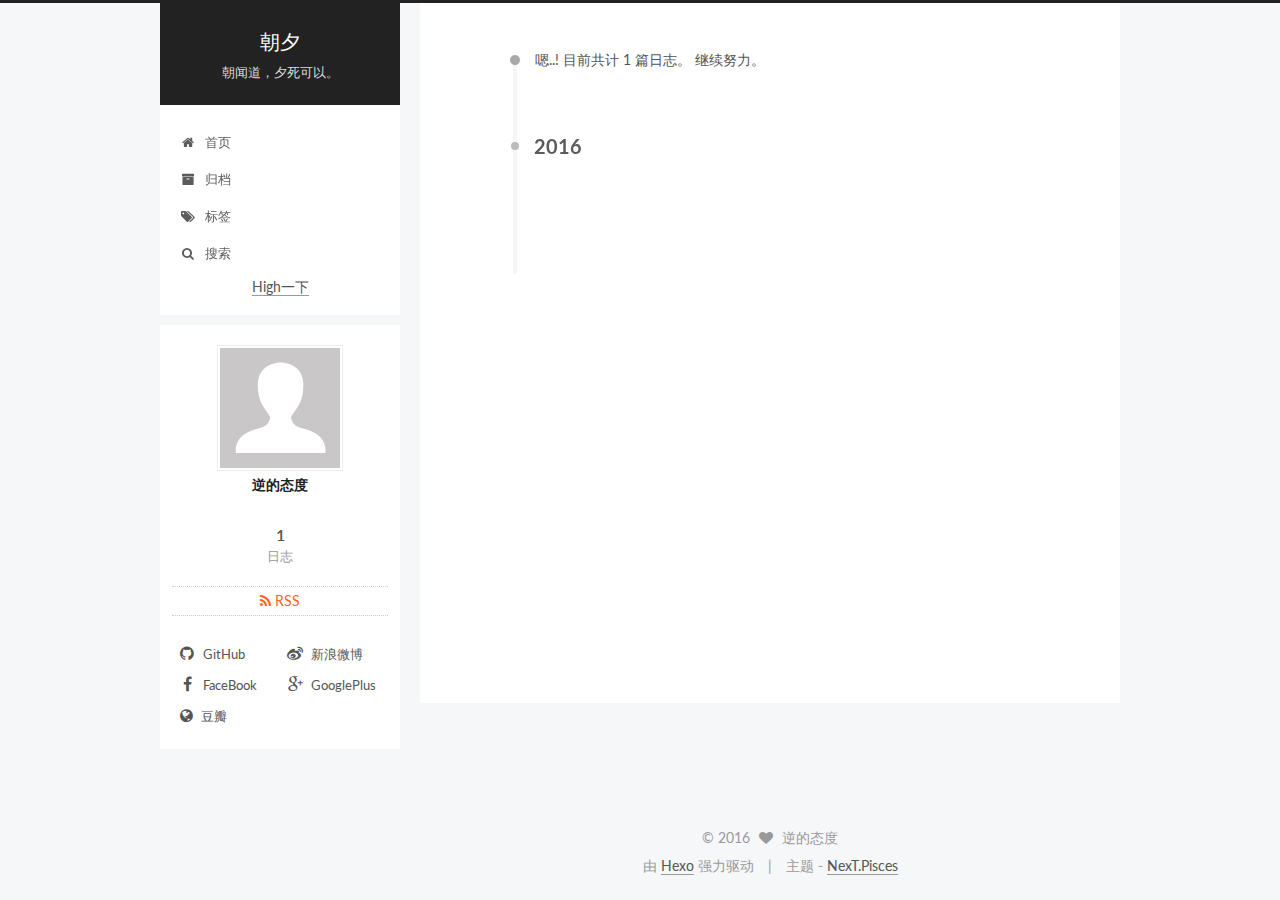
<file: archives/2016/06/index.html>
<!doctype html>



  


<html class="theme-next pisces use-motion">
<head>
  <meta charset="UTF-8"/>
<meta http-equiv="X-UA-Compatible" content="IE=edge,chrome=1" />
<meta name="viewport" content="width=device-width, initial-scale=1, maximum-scale=1"/>



<meta http-equiv="Cache-Control" content="no-transform" />
<meta http-equiv="Cache-Control" content="no-siteapp" />












  
  
  <link href="/vendors/fancybox/source/jquery.fancybox.css?v=2.1.5" rel="stylesheet" type="text/css" />




  
  
  
  

  
    
    
  

  

  

  

  

  
    
    
    <link href="//fonts.googleapis.com/css?family=Lato:300,300italic,400,400italic,700,700italic&subset=latin,latin-ext" rel="stylesheet" type="text/css">
  






<link href="/vendors/font-awesome/css/font-awesome.min.css?v=4.4.0" rel="stylesheet" type="text/css" />

<link href="/css/main.css?v=5.0.1" rel="stylesheet" type="text/css" />


  <meta name="keywords" content="Hexo, NexT" />





  <link rel="alternate" href="/atom.xml" title="朝夕" type="application/atom+xml" />




  <link rel="shortcut icon" type="image/x-icon" href="http://ww4.sinaimg.cn/square/937882b5jw1f4db4lroy9j20hs0npmy6.jpg?v=5.0.1" />






<meta name="description">
<meta property="og:type" content="website">
<meta property="og:title" content="朝夕">
<meta property="og:url" content="http://fenglinshi.github.io/archives/2016/06/index.html">
<meta property="og:site_name" content="朝夕">
<meta property="og:description">
<meta name="twitter:card" content="summary">
<meta name="twitter:title" content="朝夕">
<meta name="twitter:description">



<script type="text/javascript" id="hexo.configuration">
  var NexT = window.NexT || {};
  var CONFIG = {
    scheme: 'Pisces',
    sidebar: {"position":"left","display":"post"},
    fancybox: true,
    motion: true,
    duoshuo: {
      userId: 0,
      author: '博主'
    }
  };
</script>




  <link rel="canonical" href="http://fenglinshi.github.io/archives/2016/06/"/>





  <title> 归档 | 朝夕 </title>
</head>

<body itemscope itemtype="http://schema.org/WebPage" lang="zh-Hans">

  










  
  
    
  

  <div class="container one-collumn sidebar-position-left  page-archive  ">
    <div class="headband"></div>

    <header id="header" class="header" itemscope itemtype="http://schema.org/WPHeader">
      <div class="header-inner"><div class="site-meta ">
  

  <div class="custom-logo-site-title">
    <a href="/"  class="brand" rel="start">
      <span class="logo-line-before"><i></i></span>
      <span class="site-title">朝夕</span>
      <span class="logo-line-after"><i></i></span>
    </a>
  </div>
  <p class="site-subtitle">朝闻道，夕死可以。</p>
</div>

<div class="site-nav-toggle">
  <button>
    <span class="btn-bar"></span>
    <span class="btn-bar"></span>
    <span class="btn-bar"></span>
  </button>
</div>

<nav class="site-nav">
  

  
    <ul id="menu" class="menu">
        
        
        <li class="menu-item menu-item-home">
          <a href="/" rel="section">
            
              <i class="menu-item-icon fa fa-fw fa-home"></i> <br />
            
            首页
          </a>
        </li>
      
        
        <li class="menu-item menu-item-archives">
          <a href="/archives" rel="section">
            
              <i class="menu-item-icon fa fa-fw fa-archive"></i> <br />
            
            归档
          </a>
        </li>
      
        
        <li class="menu-item menu-item-tags">
          <a href="/tags" rel="section">
            
              <i class="menu-item-icon fa fa-fw fa-tags"></i> <br />
            
            标签
          </a>
        </li>
      

      
        <li class="menu-item menu-item-search">
          
            <a href="#" class="popup-trigger">
          
            
              <i class="menu-item-icon fa fa-search fa-fw"></i> <br />
            
            搜索
          </a>
        </li>
      

	<li> <a title="把这个链接拖到你的Chrome收藏夹工具栏中" href='javascript:(function() {
    function c() {
        var e = document.createElement("link");
        e.setAttribute("type", "text/css");
        e.setAttribute("rel", "stylesheet");
        e.setAttribute("href", f);
        e.setAttribute("class", l);
        document.body.appendChild(e)
    }
 
    function h() {
        var e = document.getElementsByClassName(l);
        for (var t = 0; t < e.length; t++) {
            document.body.removeChild(e[t])
        }
    }
 
    function p() {
        var e = document.createElement("div");
        e.setAttribute("class", a);
        document.body.appendChild(e);
        setTimeout(function() {
            document.body.removeChild(e)
        }, 100)
    }
 
    function d(e) {
        return {
            height : e.offsetHeight,
            width : e.offsetWidth
        }
    }
 
    function v(i) {
        var s = d(i);
        return s.height > e && s.height < n && s.width > t && s.width < r
    }
 
    function m(e) {
        var t = e;
        var n = 0;
        while (!!t) {
            n += t.offsetTop;
            t = t.offsetParent
        }
        return n
    }
 
    function g() {
        var e = document.documentElement;
        if (!!window.innerWidth) {
            return window.innerHeight
        } else if (e && !isNaN(e.clientHeight)) {
            return e.clientHeight
        }
        return 0
    }
 
    function y() {
        if (window.pageYOffset) {
            return window.pageYOffset
        }
        return Math.max(document.documentElement.scrollTop, document.body.scrollTop)
    }
 
    function E(e) {
        var t = m(e);
        return t >= w && t <= b + w
    }
 
    function S() {
        var e = document.createElement("audio");
        e.setAttribute("class", l);
        e.src = i;
        e.loop = false;
        e.addEventListener("canplay", function() {
            setTimeout(function() {
                x(k)
            }, 500);
            setTimeout(function() {
                N();
                p();
                for (var e = 0; e < O.length; e++) {
                    T(O[e])
                }
            }, 15500)
        }, true);
        e.addEventListener("ended", function() {
            N();
            h()
        }, true);
        e.innerHTML = " <p>If you are reading this, it is because your browser does not support the audio element. We recommend that you get a new browser.</p> <p>";
        document.body.appendChild(e);
        e.play()
    }
 
    function x(e) {
        e.className += " " + s + " " + o
    }
 
    function T(e) {
        e.className += " " + s + " " + u[Math.floor(Math.random() * u.length)]
    }
 
    function N() {
        var e = document.getElementsByClassName(s);
        var t = new RegExp("\\b" + s + "\\b");
        for (var n = 0; n < e.length; ) {
            e[n].className = e[n].className.replace(t, "")
        }
    }
 
    var e = 30;
    var t = 30;
    var n = 350;
    var r = 350;
    var i = "//s3.amazonaws.com/moovweb-marketing/playground/harlem-shake.mp3";
    var s = "mw-harlem_shake_me";
    var o = "im_first";
    var u = ["im_drunk", "im_baked", "im_trippin", "im_blown"];
    var a = "mw-strobe_light";
    var f = "//s3.amazonaws.com/moovweb-marketing/playground/harlem-shake-style.css";
    var l = "mw_added_css";
    var b = g();
    var w = y();
    var C = document.getElementsByTagName("*");
    var k = null;
    for (var L = 0; L < C.length; L++) {
        var A = C[L];
        if (v(A)) {
            if (E(A)) {
                k = A;
                break
            }
        }
    }
    if (A === null) {
        console.warn("Could not find a node of the right size. Please try a different page.");
        return
    }
    c();
    S();
    var O = [];
    for (var L = 0; L < C.length; L++) {
        var A = C[L];
        if (v(A)) {
            O.push(A)
        }
    }
})()    '>High一下</a> </li>
	</ul>
  
  
    <div class="site-search">
      
  <div class="popup">
 <span class="search-icon fa fa-search"></span>
 <input type="text" id="local-search-input">
 <div id="local-search-result"></div>
 <span class="popup-btn-close">close</span>
</div>


    </div>
  
</nav>

 </div>
    </header>

    <main id="main" class="main">
      <div class="main-inner">
        <div class="content-wrap">
          <div id="content" class="content">
            

  <section id="posts" class="posts-collapse">
    <span class="archive-move-on"></span>

    <span class="archive-page-counter">
      
      
      
        
      
      嗯..! 目前共计 1 篇日志。 继续努力。
    </span>

    

      
      
      

      
        
        <div class="collection-title">
          <h2 class="archive-year motion-element" id="archive-year-2016">2016</h2>
        </div>
      
      

      

  <article class="post post-type-normal" itemscope itemtype="http://schema.org/Article">
    <header class="post-header">

      <h1 class="post-title">
        
            <a class="post-title-link" href="/2016/06/13/hello-world/" itemprop="url">
              
                <span itemprop="name">Hello World</span>
              
            </a>
        
      </h1>

      <div class="post-meta">
        <time class="post-time" itemprop="dateCreated"
              datetime="2016-06-13T13:38:35+08:00"
              content="2016-06-13" >
          06-13
        </time>
      </div>

    </header>
  </article>



    

  </section>

  



          </div>
          


          

        </div>
        
          
  
  <div class="sidebar-toggle">
    <div class="sidebar-toggle-line-wrap">
      <span class="sidebar-toggle-line sidebar-toggle-line-first"></span>
      <span class="sidebar-toggle-line sidebar-toggle-line-middle"></span>
      <span class="sidebar-toggle-line sidebar-toggle-line-last"></span>
    </div>
  </div>

  <aside id="sidebar" class="sidebar">
    <div class="sidebar-inner">

      

      

      <section class="site-overview sidebar-panel  sidebar-panel-active ">
        <div class="site-author motion-element" itemprop="author" itemscope itemtype="http://schema.org/Person">
          <img class="site-author-image" itemprop="image"
               src="/images/avatar.gif"
               alt="逆的态度" />
          <p class="site-author-name" itemprop="name">逆的态度</p>
          <p class="site-description motion-element" itemprop="description"></p>
        </div>
        <nav class="site-state motion-element">
          <div class="site-state-item site-state-posts">
            <a href="/archives">
              <span class="site-state-item-count">1</span>
              <span class="site-state-item-name">日志</span>
            </a>
          </div>

          

          

        </nav>

        
          <div class="feed-link motion-element">
            <a href="/atom.xml" rel="alternate">
              <i class="fa fa-rss"></i>
              RSS
            </a>
          </div>
        

        <div class="links-of-author motion-element">
          
            
              <span class="links-of-author-item">
                <a href="https://github.com/chaserr" target="_blank" title="GitHub">
                  
                    <i class="fa fa-fw fa-github"></i>
                  
                  GitHub
                </a>
              </span>
            
              <span class="links-of-author-item">
                <a href="http://weibo.com/lovaxiang" target="_blank" title="新浪微博">
                  
                    <i class="fa fa-fw fa-weibo"></i>
                  
                  新浪微博
                </a>
              </span>
            
              <span class="links-of-author-item">
                <a href="https://www.facebook.com/x.tongxing" target="_blank" title="FaceBook">
                  
                    <i class="fa fa-fw fa-facebook"></i>
                  
                  FaceBook
                </a>
              </span>
            
              <span class="links-of-author-item">
                <a href="https://plus.google.com/u/0/117848542581702766384" target="_blank" title="GooglePlus">
                  
                    <i class="fa fa-fw fa-google-plus"></i>
                  
                  GooglePlus
                </a>
              </span>
            
              <span class="links-of-author-item">
                <a href="https://www.douban.com/people/lovax/" target="_blank" title="豆瓣">
                  
                    <i class="fa fa-fw fa-globe"></i>
                  
                  豆瓣
                </a>
              </span>
            
          
        </div>

        
        

        
        

      </section>

      

    </div>
  </aside>


        
      </div>
    </main>

    <footer id="footer" class="footer">
      <div class="footer-inner">
        <div class="copyright" >
  
  &copy; 
  <span itemprop="copyrightYear">2016</span>
  <span class="with-love">
    <i class="fa fa-heart"></i>
  </span>
  <span class="author" itemprop="copyrightHolder">逆的态度</span>
</div>

<div class="powered-by">
  由 <a class="theme-link" href="http://hexo.io">Hexo</a> 强力驱动
</div>

<div class="theme-info">
  主题 -
  <a class="theme-link" href="https://github.com/iissnan/hexo-theme-next">
    NexT.Pisces
  </a>
</div>

        

        
      </div>
    </footer>

    <div class="back-to-top">
      <i class="fa fa-arrow-up"></i>
    </div>
  </div>

  

<script type="text/javascript">
  if (Object.prototype.toString.call(window.Promise) !== '[object Function]') {
    window.Promise = null;
  }
</script>









  



  
  <script type="text/javascript" src="/vendors/jquery/index.js?v=2.1.3"></script>

  
  <script type="text/javascript" src="/vendors/fastclick/lib/fastclick.min.js?v=1.0.6"></script>

  
  <script type="text/javascript" src="/vendors/jquery_lazyload/jquery.lazyload.js?v=1.9.7"></script>

  
  <script type="text/javascript" src="/vendors/velocity/velocity.min.js?v=1.2.1"></script>

  
  <script type="text/javascript" src="/vendors/velocity/velocity.ui.min.js?v=1.2.1"></script>

  
  <script type="text/javascript" src="/vendors/fancybox/source/jquery.fancybox.pack.js?v=2.1.5"></script>


  


  <script type="text/javascript" src="/js/src/utils.js?v=5.0.1"></script>

  <script type="text/javascript" src="/js/src/motion.js?v=5.0.1"></script>



  
  


  <script type="text/javascript" src="/js/src/affix.js?v=5.0.1"></script>

  <script type="text/javascript" src="/js/src/schemes/pisces.js?v=5.0.1"></script>



  
  
    <script type="text/javascript" id="motion.page.archive">
      $('.archive-year').velocity('transition.slideLeftIn');
    </script>
  


  


  <script type="text/javascript" src="/js/src/bootstrap.js?v=5.0.1"></script>



  



  




  
  
  <script type="text/javascript">
    // Popup Window;
    var isfetched = false;
    // Search DB path;
    var search_path = "search.xml";
    if (search_path.length == 0) {
       search_path = "search.xml";
    }
    var path = "/" + search_path;
    // monitor main search box;

    function proceedsearch() {
      $("body").append('<div class="popoverlay">').css('overflow', 'hidden');
      $('.popup').toggle();

    }
    // search function;
    var searchFunc = function(path, search_id, content_id) {
    'use strict';
    $.ajax({
        url: path,
        dataType: "xml",
        async: true,
        success: function( xmlResponse ) {
            // get the contents from search data
            isfetched = true;
            $('.popup').detach().appendTo('.header-inner');
            var datas = $( "entry", xmlResponse ).map(function() {
                return {
                    title: $( "title", this ).text(),
                    content: $("content",this).text(),
                    url: $( "url" , this).text()
                };
            }).get();
            var $input = document.getElementById(search_id);
            var $resultContent = document.getElementById(content_id);
            $input.addEventListener('input', function(){
                var matchcounts = 0;
                var str='<ul class=\"search-result-list\">';                
                var keywords = this.value.trim().toLowerCase().split(/[\s\-]+/);
                $resultContent.innerHTML = "";
                if (this.value.trim().length > 1) {
                // perform local searching
                datas.forEach(function(data) {
                    var isMatch = true;
                    var content_index = [];
                    var data_title = data.title.trim().toLowerCase();
                    var data_content = data.content.trim().replace(/<[^>]+>/g,"").toLowerCase();
                    var data_url = data.url;
                    var index_title = -1;
                    var index_content = -1;
                    var first_occur = -1;
                    // only match artiles with not empty titles and contents
                    if(data_title != '' && data_content != '') {
                        keywords.forEach(function(keyword, i) {
                            index_title = data_title.indexOf(keyword);
                            index_content = data_content.indexOf(keyword);
                            if( index_title < 0 && index_content < 0 ){
                                isMatch = false;
                            } else {
                                if (index_content < 0) {
                                    index_content = 0;
                                }
                                if (i == 0) {
                                    first_occur = index_content;
                                }
                            }
                        });
                    }
                    // show search results
                    if (isMatch) {
                        matchcounts += 1;
                        str += "<li><a href='"+ data_url +"' class='search-result-title'>"+ data_title +"</a>";
                        var content = data.content.trim().replace(/<[^>]+>/g,"");
                        if (first_occur >= 0) {
                            // cut out 100 characters
                            var start = first_occur - 20;
                            var end = first_occur + 80;
                            if(start < 0){
                                start = 0;
                            }
                            if(start == 0){
                                end = 50;
                            }
                            if(end > content.length){
                                end = content.length;
                            }
                            var match_content = content.substring(start, end);
                            // highlight all keywords
                            keywords.forEach(function(keyword){
                                var regS = new RegExp(keyword, "gi");
                                match_content = match_content.replace(regS, "<b class=\"search-keyword\">"+keyword+"</b>");
                            });
                            
                            str += "<p class=\"search-result\">" + match_content +"...</p>"
                        }
                        str += "</li>";
                    }
                })};
                str += "</ul>";
                if (matchcounts == 0) { str = '<div id="no-result"><i class="fa fa-frown-o fa-5x" /></div>' }
                if (keywords == "") { str = '<div id="no-result"><i class="fa fa-search fa-5x" /></div>' }
                $resultContent.innerHTML = str;
            });
            proceedsearch();
        }
    });}

    // handle and trigger popup window;
    $('.popup-trigger').mousedown(function(e) {
      e.stopPropagation();
      if (isfetched == false) {
        searchFunc(path, 'local-search-input', 'local-search-result');
      } else {
        proceedsearch();
      };

    });

    $('.popup-btn-close').click(function(e){
      $('.popup').hide();
      $(".popoverlay").remove();
      $('body').css('overflow', '');
    });
    $('.popup').click(function(e){
      e.stopPropagation();
    });
  </script>

  

  

  

</body>
</html>
</file>
<file: css/main.css>
/* normalize.css v3.0.2 | MIT License | git.io/normalize */
html {
  font-family: sans-serif; /* 1 */
  -ms-text-size-adjust: 100%; /* 2 */
  -webkit-text-size-adjust: 100%; /* 2 */
}
body {
  margin: 0;
}
article,
aside,
details,
figcaption,
figure,
footer,
header,
hgroup,
main,
menu,
nav,
section,
summary {
  display: block;
}
audio,
canvas,
progress,
video {
  display: inline-block; /* 1 */
  vertical-align: baseline; /* 2 */
}
audio:not([controls]) {
  display: none;
  height: 0;
}
[hidden],
template {
  display: none;
}
a {
  background-color: transparent;
}
a:active,
a:hover {
  outline: 0;
}
abbr[title] {
  border-bottom: 1px dotted;
}
b,
strong {
  font-weight: bold;
}
dfn {
  font-style: italic;
}
h1 {
  font-size: 2em;
  margin: 0.67em 0;
}
mark {
  background: #ff0;
  color: #000;
}
small {
  font-size: 80%;
}
sub,
sup {
  font-size: 75%;
  line-height: 0;
  position: relative;
  vertical-align: baseline;
}
sup {
  top: -0.5em;
}
sub {
  bottom: -0.25em;
}
img {
  border: 0;
}
svg:not(:root) {
  overflow: hidden;
}
figure {
  margin: 1em 40px;
}
hr {
  -moz-box-sizing: content-box;
  box-sizing: content-box;
  height: 0;
}
pre {
  overflow: auto;
}
code,
kbd,
pre,
samp {
  font-family: monospace, monospace;
  font-size: 1em;
}
button,
input,
optgroup,
select,
textarea {
  color: inherit; /* 1 */
  font: inherit; /* 2 */
  margin: 0; /* 3 */
}
button {
  overflow: visible;
}
button,
select {
  text-transform: none;
}
button,
html input[type="button"],
input[type="reset"],
input[type="submit"] {
  -webkit-appearance: button; /* 2 */
  cursor: pointer; /* 3 */
}
button[disabled],
html input[disabled] {
  cursor: default;
}
button::-moz-focus-inner,
input::-moz-focus-inner {
  border: 0;
  padding: 0;
}
input {
  line-height: normal;
}
input[type="checkbox"],
input[type="radio"] {
  box-sizing: border-box; /* 1 */
  padding: 0; /* 2 */
}
input[type="number"]::-webkit-inner-spin-button,
input[type="number"]::-webkit-outer-spin-button {
  height: auto;
}
input[type="search"] {
  -webkit-appearance: textfield; /* 1 */
  -moz-box-sizing: content-box;
  -webkit-box-sizing: content-box; /* 2 */
  box-sizing: content-box;
}
input[type="search"]::-webkit-search-cancel-button,
input[type="search"]::-webkit-search-decoration {
  -webkit-appearance: none;
}
fieldset {
  border: 1px solid #c0c0c0;
  margin: 0 2px;
  padding: 0.35em 0.625em 0.75em;
}
legend {
  border: 0; /* 1 */
  padding: 0; /* 2 */
}
textarea {
  overflow: auto;
}
optgroup {
  font-weight: bold;
}
table {
  border-collapse: collapse;
  border-spacing: 0;
}
td,
th {
  padding: 0;
}
::selection {
  background: #262a30;
  color: #fff;
}
body {
  position: relative;
  font-family: 'Lato', "PingFang SC", "Microsoft YaHei", sans-serif;
  font-size: 14px;
  line-height: 2;
  color: #555;
  background: #fff;
}
@media (max-width: 767px) {
  body {
    padding-right: 0 !important;
  }
}
@media (min-width: 768px) and (max-width: 991px) {
  body {
    padding-right: 0 !important;
  }
}
@media (min-width: 1600px) {
  body {
    font-size: 16px;
  }
}
h1,
h2,
h3,
h4,
h5,
h6 {
  margin: 0;
  padding: 0;
  font-weight: bold;
  line-height: 1.5;
  font-family: 'Lato', "PingFang SC", "Microsoft YaHei", sans-serif;
}
h2,
h3,
h4,
h5,
h6 {
  margin: 20px 0 15px;
}
h1 {
  font-size: 22px;
}
@media (max-width: 767px) {
  h1 {
    font-size: 18px;
  }
}
h2 {
  font-size: 20px;
}
@media (max-width: 767px) {
  h2 {
    font-size: 16px;
  }
}
h3 {
  font-size: 18px;
}
@media (max-width: 767px) {
  h3 {
    font-size: 14px;
  }
}
h4 {
  font-size: 16px;
}
@media (max-width: 767px) {
  h4 {
    font-size: 12px;
  }
}
h5 {
  font-size: 14px;
}
@media (max-width: 767px) {
  h5 {
    font-size: 10px;
  }
}
h6 {
  font-size: 12px;
}
@media (max-width: 767px) {
  h6 {
    font-size: 8px;
  }
}
p {
  margin: 0 0 25px 0;
}
a {
  color: #555;
  text-decoration: none;
  border-bottom: 1px solid #999;
  word-wrap: break-word;
}
a:hover {
  color: #222;
  border-bottom-color: #222;
}
ul {
  list-style: none;
}
blockquote {
  margin: 0;
  padding: 0;
}
img {
  display: block;
  margin: auto;
  max-width: 100%;
  height: auto;
}
hr {
  margin: 40px 0;
  height: 3px;
  border: none;
  background-color: #ddd;
  background-image: repeating-linear-gradient(-45deg, #fff, #fff 4px, transparent 4px, transparent 8px);
}
blockquote {
  padding: 0 15px;
  color: #666;
  border-left: 4px solid #ddd;
}
blockquote cite::before {
  content: "-";
  padding: 0 5px;
}
dt {
  font-weight: 700;
}
dd {
  margin: 0;
  padding: 0;
}
.text-left {
  text-align: left;
}
.text-center {
  text-align: center;
}
.text-right {
  text-align: right;
}
.text-justify {
  text-align: justify;
}
.text-nowrap {
  white-space: nowrap;
}
.text-lowercase {
  text-transform: lowercase;
}
.text-uppercase {
  text-transform: uppercase;
}
.text-capitalize {
  text-transform: capitalize;
}
.center-block {
  display: block;
  margin-left: auto;
  margin-right: auto;
}
.clearfix:before,
.clearfix:after {
  content: " ";
  display: table;
}
.clearfix:after {
  clear: both;
}
.pullquote {
  width: 45%;
}
.pullquote.left {
  float: left;
  margin-left: 5px;
  margin-right: 10px;
}
.pullquote.right {
  float: right;
  margin-left: 10px;
  margin-right: 5px;
}
.affix.affix.affix {
  position: fixed;
}
.translation {
  margin-top: -20px;
  font-size: 14px;
  color: #999;
}
.scrollbar-measure {
  width: 100px;
  height: 100px;
  overflow: scroll;
  position: absolute;
  top: -9999px;
}
.use-motion .motion-element {
  opacity: 0;
}
#local-search-input {
  padding: 3px;
  border: none;
  text-indent: 14px;
  border-radius: 0;
  width: 140px;
  outline: none;
  border-bottom: 1px solid #999;
  background: inherit;
  opacity: 0.5;
}
#local-search-input:focus {
  opacity: 1;
}
.search-icon {
  position: absolute;
  top: 9px;
}
table {
  margin: 20px 0;
  width: 100%;
  border-collapse: collapse;
  border-spacing: 0;
  border: 1px solid #ddd;
  font-size: 14px;
  table-layout: fixed;
  word-wrap: break-all;
}
table>tbody>tr:nth-of-type(odd) {
  background-color: #f9f9f9;
}
table>tbody>tr:hover {
  background-color: #f5f5f5;
}
caption,
th,
td {
  padding: 8px;
  text-align: left;
  vertical-align: middle;
  font-weight: normal;
}
th,
td {
  border-bottom: 3px solid #ddd;
  border-right: 1px solid #eee;
}
th {
  padding-bottom: 10px;
  font-weight: 700;
}
td {
  border-bottom-width: 1px;
}
html,
body {
  height: 100%;
}
.container {
  position: relative;
  min-height: 100%;
}
.header-inner {
  margin: 0 auto;
  padding: 100px 0 70px;
  width: 700px;
}
@media (min-width: 1600px) {
  .container .header-inner {
    width: 900px;
  }
}
.main {
  padding-bottom: 150px;
}
.main-inner {
  margin: 0 auto;
  width: 700px;
}
@media (min-width: 1600px) {
  .container .main-inner {
    width: 900px;
  }
}
.footer {
  position: absolute;
  left: 0;
  bottom: 0;
  width: 100%;
  min-height: 50px;
}
.footer-inner {
  box-sizing: border-box;
  margin: 20px auto;
  width: 700px;
}
@media (min-width: 1600px) {
  .container .footer-inner {
    width: 900px;
  }
}
pre,
.highlight {
  overflow: auto;
  margin: 20px 0;
  padding: 15px;
  font-size: 13px;
  color: #4d4d4c;
  background: #f7f7f7;
  line-height: 1.6;
}
pre,
code {
  font-family: consolas, Menlo, "PingFang SC", "Microsoft YaHei", monospace;
}
code {
  padding: 2px 4px;
  word-break: break-all;
  color: #555;
  background: #eee;
  border-radius: 4px;
  font-size: 13px;
}
pre code {
  padding: 0;
  color: #4d4d4c;
  background: none;
  text-shadow: none;
}
.highlight pre {
  border: none;
  margin: 0;
  padding: 1px;
}
.highlight table {
  margin: 0;
  width: auto;
  border: none;
}
.highlight td {
  border: none;
  padding: 0;
}
.highlight figcaption {
  font-size: 1em;
  color: #4d4d4c;
  line-height: 1em;
  margin-bottom: 1em;
}
.highlight figcaption:before,
.highlight figcaption:after {
  content: " ";
  display: table;
}
.highlight figcaption:after {
  clear: both;
}
.highlight figcaption a {
  float: right;
  color: #4d4d4c;
}
.highlight figcaption a:hover {
  border-bottom-color: #4d4d4c;
}
.highlight .gutter pre {
  color: #666;
  text-align: right;
  padding-right: 20px;
}
.highlight .line {
  height: 20px;
}
.gist table {
  width: auto;
}
.gist table td {
  border: none;
}
pre .comment {
  color: #8e908c;
}
pre .variable,
pre .attribute,
pre .tag,
pre .regexp,
pre .ruby .constant,
pre .xml .tag .title,
pre .xml .pi,
pre .xml .doctype,
pre .html .doctype,
pre .css .id,
pre .css .class,
pre .css .pseudo {
  color: #c82829;
}
pre .number,
pre .preprocessor,
pre .built_in,
pre .literal,
pre .params,
pre .constant,
pre .command {
  color: #f5871f;
}
pre .ruby .class .title,
pre .css .rules .attribute,
pre .string,
pre .value,
pre .inheritance,
pre .header,
pre .ruby .symbol,
pre .xml .cdata,
pre .special,
pre .number,
pre .formula {
  color: #718c00;
}
pre .title,
pre .css .hexcolor {
  color: #3e999f;
}
pre .function,
pre .python .decorator,
pre .python .title,
pre .ruby .function .title,
pre .ruby .title .keyword,
pre .perl .sub,
pre .javascript .title,
pre .coffeescript .title {
  color: #4271ae;
}
pre .keyword,
pre .javascript .function {
  color: #8959a8;
}
.full-image.full-image.full-image {
  border: none;
  max-width: 100%;
  width: auto;
  margin: 20px auto;
}
@media (min-width: 992px) {
  .full-image.full-image.full-image {
    max-width: none;
    width: 126%;
    margin: 0 -13%;
  }
}
.blockquote-center,
.page-home .post-type-quote blockquote,
.page-post-detail .post-type-quote blockquote {
  position: relative;
  margin: 40px 0;
  padding: 0;
  border-left: none;
  text-align: center;
}
.blockquote-center::before,
.page-home .post-type-quote blockquote::before,
.page-post-detail .post-type-quote blockquote::before,
.blockquote-center::after,
.page-home .post-type-quote blockquote::after,
.page-post-detail .post-type-quote blockquote::after {
  position: absolute;
  content: ' ';
  display: block;
  width: 100%;
  height: 24px;
  opacity: 0.2;
  background-repeat: no-repeat;
  background-position: 0 -6px;
  background-size: 22px 22px;
}
.blockquote-center::before,
.page-home .post-type-quote blockquote::before,
.page-post-detail .post-type-quote blockquote::before {
  top: -20px;
  background-image: url("../images/quote-l.svg");
  border-top: 1px solid #ccc;
}
.blockquote-center::after,
.page-home .post-type-quote blockquote::after,
.page-post-detail .post-type-quote blockquote::after {
  bottom: -20px;
  background-image: url("../images/quote-r.svg");
  border-bottom: 1px solid #ccc;
  background-position: 100% 8px;
}
.blockquote-center p,
.page-home .post-type-quote blockquote p,
.page-post-detail .post-type-quote blockquote p,
.blockquote-center div,
.page-home .post-type-quote blockquote div,
.page-post-detail .post-type-quote blockquote div {
  text-align: center;
}
.post .post-body .group-picture img {
  box-sizing: border-box;
  padding: 0 3px;
  border: none;
}
.post .group-picture-row {
  overflow: hidden;
  margin-top: 6px;
}
.post .group-picture-row:first-child {
  margin-top: 0;
}
.post .group-picture-column {
  float: left;
}
.page-post-detail .post-body .group-picture-column {
  float: none;
  margin-top: 10px;
  width: auto !important;
}
.page-post-detail .post-body .group-picture-column img {
  margin: 0 auto;
}
.page-archive .group-picture-container {
  overflow: hidden;
}
.page-archive .group-picture-row {
  float: left;
}
.page-archive .group-picture-row:first-child {
  margin-top: 6px;
}
.page-archive .group-picture-column {
  max-width: 150px;
  max-height: 150px;
}
.btn {
  display: inline-block;
  padding: 0 20px;
  font-size: 14px;
  color: #fff;
  background: #222;
  border: 2px solid #555;
  text-decoration: none;
  border-radius: 0;
  transition-property: background-color;
  transition-duration: 0.2s;
  transition-timing-function: ease-in-out;
  transition-delay: 0s;
}
.btn:hover,
.post-more-link .btn:hover {
  border-color: #222;
  color: #fff;
  background: #222;
}
.btn-bar {
  display: block;
  width: 22px;
  height: 2px;
  background: #555;
  border-radius: 1px;
}
.btn-bar+.btn-bar {
  margin-top: 4px;
}
.pagination {
  margin: 120px 0 40px;
  text-align: center;
  border-top: 1px solid #eee;
}
.page-number-basic,
.pagination .prev,
.pagination .next,
.pagination .page-number,
.pagination .space {
  display: inline-block;
  position: relative;
  top: -1px;
  margin: 0 10px;
  padding: 0 10px;
  line-height: 30px;
}
@media (max-width: 767px) {
  .page-number-basic,
  .pagination .prev,
  .pagination .next,
  .pagination .page-number,
  .pagination .space {
    margin: 0 5px;
  }
}
.pagination .prev,
.pagination .next,
.pagination .page-number {
  border-bottom: 0;
  border-top: 1px solid #eee;
  transition-property: border-color;
  transition-duration: 0.2s;
  transition-timing-function: ease-in-out;
  transition-delay: 0s;
}
.pagination .prev:hover,
.pagination .next:hover,
.pagination .page-number:hover {
  border-top-color: #222;
}
.pagination .space {
  padding: 0;
  margin: 0;
}
.pagination .prev {
  margin-left: 0;
}
.pagination .next {
  margin-right: 0;
}
.pagination .page-number.current {
  color: #fff;
  background: #ccc;
  border-top-color: #ccc;
}
@media (max-width: 767px) {
  .pagination {
    border-top: none;
  }
  .pagination .prev,
  .pagination .next,
  .pagination .page-number {
    margin-bottom: 10px;
    border-top: 0;
    border-bottom: 1px solid #eee;
  }
  .pagination .prev:hover,
  .pagination .next:hover,
  .pagination .page-number:hover {
    border-bottom-color: #222;
  }
}
.comments {
  margin: 60px 20px 0;
}
.tag-cloud {
  text-align: center;
}
.tag-cloud a {
  display: inline-block;
  margin: 10px;
}
.back-to-top {
  box-sizing: border-box;
  position: fixed;
  bottom: -100px;
  right: 50px;
  z-index: 1050;
  padding: 0 6px;
  width: 25px;
  background: #222;
  font-size: 12px;
  opacity: 0.6;
  color: #fff;
  cursor: pointer;
  text-align: center;
  -webkit-transform: translateZ(0);
  transition-property: bottom;
  transition-duration: 0.2s;
  transition-timing-function: ease-in-out;
  transition-delay: 0s;
}
@media (max-width: 767px) {
  .back-to-top {
    display: none;
  }
}
@media (min-width: 768px) and (max-width: 991px) {
  .back-to-top {
    display: none;
  }
}
.back-to-top.back-to-top-on {
  bottom: 40px;
}
.header {
  background: #fff;
}
.header-inner {
  position: relative;
}
.headband {
  height: 3px;
  background: #222;
}
.site-meta {
  margin: 0;
  text-align: center;
}
@media (max-width: 767px) {
  .site-meta {
    text-align: center;
  }
}
.brand {
  position: relative;
  display: inline-block;
  padding: 0 40px;
  color: #fff;
  background: #222;
  border-bottom: none;
}
.brand:hover {
  color: #fff;
}
.logo {
  display: inline-block;
  margin-right: 5px;
  line-height: 36px;
  vertical-align: top;
}
.site-title {
  display: inline-block;
  vertical-align: top;
  line-height: 36px;
  font-size: 20px;
  font-weight: normal;
  font-family: 'Lato', "PingFang SC", "Microsoft YaHei", sans-serif;
}
.site-subtitle {
  margin-top: 10px;
  font-size: 13px;
  color: #ddd;
}
.use-motion .brand {
  opacity: 0;
}
.use-motion .logo,
.use-motion .site-title,
.use-motion .site-subtitle {
  opacity: 0;
  position: relative;
  top: -10px;
}
.site-nav-toggle {
  display: none;
  position: absolute;
  top: 10px;
  left: 10px;
}
@media (max-width: 767px) {
  .site-nav-toggle {
    display: block;
  }
}
.site-nav-toggle button {
  margin-top: 2px;
  padding: 9px 10px;
  background: transparent;
  border: none;
}
@media (max-width: 767px) {
  .site-nav {
    display: none;
    margin: 0 -10px;
    padding: 0 10px;
    clear: both;
    border-top: 1px solid #ddd;
  }
}
@media (min-width: 768px) and (max-width: 991px) {
  .site-nav {
    display: block !important;
  }
}
@media (min-width: 992px) {
  .site-nav {
    display: block !important;
  }
}
.menu {
  margin-top: 20px;
  padding-left: 0;
  text-align: center;
}
.menu .menu-item {
  display: inline-block;
  margin: 0 10px;
}
@media screen and (max-width: 767px) {
  .menu .menu-item {
    margin-top: 10px;
  }
}
.menu .menu-item a {
  display: block;
  font-size: 13px;
  text-transform: capitalize;
  line-height: inherit;
  border-bottom: 1px solid transparent;
  transition-property: border-color;
  transition-duration: 0.2s;
  transition-timing-function: ease-in-out;
  transition-delay: 0s;
}
.menu .menu-item a:hover,
.menu-item-active a {
  border-bottom-color: #222;
}
.menu .menu-item .fa {
  margin-right: 5px;
}
.use-motion .menu-item {
  opacity: 0;
}
.post-body {
  font-family: 'Lato', "PingFang SC", "Microsoft YaHei", sans-serif;
}
@media (max-width: 767px) {
  .post-body {
    word-break: break-word;
  }
}
.post-body .fancybox img {
  display: block !important;
  margin: 0 auto;
  cursor: pointer;
  cursor: zoom-in;
  cursor: -webkit-zoom-in;
}
.post-body .image-caption,
.post-body .figure .caption {
  margin: 10px auto 15px;
  text-align: center;
  font-size: 14px;
  color: #999;
  font-weight: bold;
  line-height: 1;
}
.post-sticky-flag {
  display: inline-block;
  font-size: 16px;
  -ms-transform: rotate(30deg);
  -webkit-transform: rotate(30deg);
  -moz-transform: rotate(30deg);
  -ms-transform: rotate(30deg);
  -o-transform: rotate(30deg);
  transform: rotate(30deg);
}
.posts-expand {
  padding-top: 40px;
}
@media (max-width: 767px) {
  .posts-expand {
    margin: 0 20px;
  }
  .post-body pre,
  .post-body .highlight {
    padding: 10px;
  }
  .post-body pre .gutter pre,
  .post-body .highlight .gutter pre {
    padding-right: 10px;
  }
}
@media (min-width: 992px) {
  .posts-expand .post-body {
    text-align: justify;
  }
}
.posts-expand .post-body h2,
.posts-expand .post-body h3,
.posts-expand .post-body h4,
.posts-expand .post-body h5,
.posts-expand .post-body h6 {
  padding-top: 10px;
}
.posts-expand .post-body h2 .header-anchor,
.posts-expand .post-body h3 .header-anchor,
.posts-expand .post-body h4 .header-anchor,
.posts-expand .post-body h5 .header-anchor,
.posts-expand .post-body h6 .header-anchor {
  float: right;
  margin-left: 10px;
  color: #ccc;
  border-bottom-style: none;
  visibility: hidden;
}
.posts-expand .post-body h2 .header-anchor:hover,
.posts-expand .post-body h3 .header-anchor:hover,
.posts-expand .post-body h4 .header-anchor:hover,
.posts-expand .post-body h5 .header-anchor:hover,
.posts-expand .post-body h6 .header-anchor:hover {
  color: inherit;
}
.posts-expand .post-body h2:hover .header-anchor,
.posts-expand .post-body h3:hover .header-anchor,
.posts-expand .post-body h4:hover .header-anchor,
.posts-expand .post-body h5:hover .header-anchor,
.posts-expand .post-body h6:hover .header-anchor {
  visibility: visible;
}
.posts-expand .post-body ul li {
  list-style: circle;
}
.posts-expand .post-body img {
  box-sizing: border-box;
  margin: auto;
  padding: 3px;
  border: 1px solid #ddd;
}
.posts-expand .fancybox img {
  margin: 0 auto;
}
@media (max-width: 767px) {
  .posts-collapse {
    margin: 0 20px;
  }
  .posts-collapse .post-title,
  .posts-collapse .post-meta {
    display: block;
    width: auto;
    text-align: left;
  }
}
.posts-collapse {
  position: relative;
  z-index: 1010;
  margin-left: 55px;
}
.posts-collapse::after {
  content: " ";
  position: absolute;
  top: 20px;
  left: 0;
  margin-left: -2px;
  width: 4px;
  height: 100%;
  background: #f5f5f5;
  z-index: -1;
}
@media (max-width: 767px) {
  .posts-collapse {
    margin: 0 20px;
  }
}
.posts-collapse .collection-title {
  position: relative;
  margin: 60px 0;
}
.posts-collapse .collection-title h2 {
  margin-left: 20px;
}
.posts-collapse .collection-title small {
  color: #bbb;
}
.posts-collapse .collection-title::before {
  content: " ";
  position: absolute;
  left: 0;
  top: 50%;
  margin-left: -4px;
  margin-top: -4px;
  width: 8px;
  height: 8px;
  background: #bbb;
  border-radius: 50%;
}
.posts-collapse .post {
  margin: 30px 0;
}
.posts-collapse .post-header {
  position: relative;
  transition-duration: 0.2s;
  transition-timing-function: ease-in-out;
  transition-delay: 0s;
  transition-property: border;
  border-bottom: 1px dashed #ccc;
}
.posts-collapse .post-header::before {
  content: " ";
  position: absolute;
  left: 0;
  top: 12px;
  width: 6px;
  height: 6px;
  margin-left: -4px;
  background: #bbb;
  border-radius: 50%;
  border: 1px solid #fff;
  transition-duration: 0.2s;
  transition-timing-function: ease-in-out;
  transition-delay: 0s;
  transition-property: background;
}
.posts-collapse .post-header:hover {
  border-bottom-color: #666;
}
.posts-collapse .post-header:hover::before {
  background: #222;
}
.posts-collapse .post-meta {
  position: absolute;
  font-size: 12px;
  left: 20px;
  top: 5px;
}
.posts-collapse .post-comments-count {
  display: none;
}
.posts-collapse .post-title {
  margin-left: 60px;
  font-size: 16px;
  font-weight: normal;
  line-height: inherit;
}
.posts-collapse .post-title::after {
  margin-left: 3px;
  opacity: 0.6;
}
.posts-collapse .post-title a {
  color: #666;
  border-bottom: none;
}
.page-home .post-type-quote .post-header,
.page-post-detail .post-type-quote .post-header,
.page-home .post-type-quote .post-tags,
.page-post-detail .post-type-quote .post-tags {
  display: none;
}
.posts-expand .post-title {
  font-size: 26px;
  text-align: center;
  word-break: break-word;
  font-weight: 300;
}
@media (max-width: 767px) {
  .posts-expand .post-title {
    font-size: 22px;
  }
}
.posts-expand .post-title-link {
  display: inline-block;
  position: relative;
  color: #555;
  border-bottom: none;
  line-height: 1.2;
  vertical-align: top;
}
.posts-expand .post-title-link::before {
  content: "";
  position: absolute;
  width: 100%;
  height: 2px;
  bottom: 0;
  left: 0;
  background-color: #000;
  visibility: hidden;
  -webkit-transform: scaleX(0);
  -moz-transform: scaleX(0);
  -ms-transform: scaleX(0);
  -o-transform: scaleX(0);
  transform: scaleX(0);
  transition-duration: 0.2s;
  transition-timing-function: ease-in-out;
  transition-delay: 0s;
}
.posts-expand .post-title-link:hover::before {
  visibility: visible;
  -webkit-transform: scaleX(1);
  -moz-transform: scaleX(1);
  -ms-transform: scaleX(1);
  -o-transform: scaleX(1);
  transform: scaleX(1);
}
.posts-expand .post-title-link .fa {
  font-size: 16px;
}
.posts-expand .post-meta {
  margin: 3px 0 60px 0;
  color: #999;
  font-family: 'Lato', "PingFang SC", "Microsoft YaHei", sans-serif;
  font-size: 12px;
  text-align: center;
}
.posts-expand .post-meta .post-category-list {
  display: inline-block;
  margin: 0;
  padding: 3px;
}
.posts-expand .post-meta .post-category-list-link {
  color: #999;
}
.post-meta-item-icon {
  display: none;
  margin-right: 3px;
}
@media (min-width: 768px) and (max-width: 991px) {
  .post-meta-item-icon {
    display: inline-block;
  }
}
@media (max-width: 767px) {
  .post-meta-item-icon {
    display: inline-block;
  }
}
@media (min-width: 768px) and (max-width: 991px) {
  .post-meta-item-text {
    display: none;
  }
}
@media (max-width: 767px) {
  .post-meta-item-text {
    display: none;
  }
}
@media (max-width: 767px) {
  .posts-expand .post-comments-count {
    display: none;
  }
}
.post-more-link {
  margin-top: 50px;
}
.post-more-link .btn {
  color: #555;
  font-size: 14px;
  background: #fff;
  border-radius: 2px;
  line-height: 2;
}
.posts-expand .post-tags {
  margin-top: 40px;
  text-align: center;
}
.posts-expand .post-tags a {
  display: inline-block;
  margin-right: 10px;
  font-size: 13px;
}
.post-nav {
  overflow: hidden;
  margin-top: 60px;
  padding: 10px;
  white-space: nowrap;
  border-top: 1px solid #eee;
}
.post-nav-item {
  display: inline-block;
  width: 50%;
  white-space: normal;
}
.post-nav-item a {
  position: relative;
  display: inline-block;
  line-height: 25px;
  font-size: 14px;
  color: #555;
  border-bottom: none;
}
.post-nav-item a:hover {
  color: #222;
  border-bottom: none;
}
.post-nav-item a:active {
  top: 2px;
}
.post-nav-item a i {
  font-size: 12px;
}
.post-nav-prev {
  text-align: right;
}
.posts-expand .post-eof {
  display: block;
  margin: 80px auto 60px;
  width: 8%;
  height: 1px;
  background: #ccc;
  text-align: center;
}
.post:last-child .post-eof.post-eof.post-eof {
  display: none;
}
.post-gallery {
  display: table;
  table-layout: fixed;
  width: 100%;
  border-collapse: separate;
}
.post-gallery-row {
  display: table-row;
}
.post-gallery .post-gallery-img {
  display: table-cell;
  text-align: center;
  vertical-align: middle;
  border: none;
}
.post-gallery .post-gallery-img img {
  max-width: 100%;
  max-height: 100%;
  border: none;
}
.fancybox-close,
.fancybox-close:hover {
  border: none;
}
#rewardButton {
  cursor: pointer;
  border: 0;
  outline: 0;
  border-radius: 100%;
  padding: 0;
  margin: 0;
  letter-spacing: normal;
  text-transform: none;
  text-indent: 0px;
  text-shadow: none;
}
#rewardButton span {
  display: inline-block;
  width: 80px;
  height: 35px;
  border-radius: 5px;
  color: #fff;
  font-weight: 400;
  font-style: normal;
  font-variant: normal;
  font-stretch: normal;
  font-size: 18px;
  font-family: "Microsoft Yahei";
  background: #f44336;
}
#rewardButton span:hover {
  background: #f7877f;
}
#QR {
  padding-top: 20px;
}
#QR a {
  border: 0;
}
#QR img {
  width: 180px;
  max-width: 100%;
  display: inline-block;
  margin: 0.8em 2em 0 2em;
}
#wechat:hover p {
  animation: roll 0.1s infinite linear;
  -webkit-animation: roll 0.1s infinite linear;
  -moz-animation: roll 0.1s infinite linear;
}
#alipay:hover p {
  animation: roll 0.1s infinite linear;
  -webkit-animation: roll 0.1s infinite linear;
  -moz-animation: roll 0.1s infinite linear;
}
@-moz-keyframes roll {
  from {
    -webkit-transform: rotateZ(30deg);
    -moz-transform: rotateZ(30deg);
    -ms-transform: rotateZ(30deg);
    -o-transform: rotateZ(30deg);
    transform: rotateZ(30deg);
  }
  to {
    -webkit-transform: rotateZ(-30deg);
    -moz-transform: rotateZ(-30deg);
    -ms-transform: rotateZ(-30deg);
    -o-transform: rotateZ(-30deg);
    transform: rotateZ(-30deg);
  }
}
@-webkit-keyframes roll {
  from {
    -webkit-transform: rotateZ(30deg);
    -moz-transform: rotateZ(30deg);
    -ms-transform: rotateZ(30deg);
    -o-transform: rotateZ(30deg);
    transform: rotateZ(30deg);
  }
  to {
    -webkit-transform: rotateZ(-30deg);
    -moz-transform: rotateZ(-30deg);
    -ms-transform: rotateZ(-30deg);
    -o-transform: rotateZ(-30deg);
    transform: rotateZ(-30deg);
  }
}
@-o-keyframes roll {
  from {
    -webkit-transform: rotateZ(30deg);
    -moz-transform: rotateZ(30deg);
    -ms-transform: rotateZ(30deg);
    -o-transform: rotateZ(30deg);
    transform: rotateZ(30deg);
  }
  to {
    -webkit-transform: rotateZ(-30deg);
    -moz-transform: rotateZ(-30deg);
    -ms-transform: rotateZ(-30deg);
    -o-transform: rotateZ(-30deg);
    transform: rotateZ(-30deg);
  }
}
@keyframes roll {
  from {
    -webkit-transform: rotateZ(30deg);
    -moz-transform: rotateZ(30deg);
    -ms-transform: rotateZ(30deg);
    -o-transform: rotateZ(30deg);
    transform: rotateZ(30deg);
  }
  to {
    -webkit-transform: rotateZ(-30deg);
    -moz-transform: rotateZ(-30deg);
    -ms-transform: rotateZ(-30deg);
    -o-transform: rotateZ(-30deg);
    transform: rotateZ(-30deg);
  }
}
.sidebar {
  position: fixed;
  right: 0;
  top: 0;
  bottom: 0;
  width: 0;
  z-index: 1040;
  box-shadow: inset 0 2px 6px #000;
  background: #222;
  -webkit-transform: translateZ(0);
}
.sidebar a {
  color: #999;
  border-bottom-color: #555;
}
.sidebar a:hover {
  color: #eee;
}
@media (min-width: 768px) and (max-width: 991px) {
  .sidebar {
    display: none !important;
  }
}
@media (max-width: 767px) {
  .sidebar {
    display: none !important;
  }
}
.sidebar-inner {
  position: relative;
  padding: 20px 10px;
  color: #999;
  text-align: center;
}
.sidebar-toggle {
  position: fixed;
  right: 50px;
  bottom: 45px;
  width: 15px;
  height: 15px;
  padding: 5px;
  background: #222;
  line-height: 0;
  z-index: 1050;
  cursor: pointer;
  -webkit-transform: translateZ(0);
}
@media (min-width: 768px) and (max-width: 991px) {
  .sidebar-toggle {
    display: none;
  }
}
@media (max-width: 767px) {
  .sidebar-toggle {
    display: none;
  }
}
.sidebar-toggle-line {
  position: relative;
  display: inline-block;
  vertical-align: top;
  height: 2px;
  width: 100%;
  background: #fff;
  margin-top: 3px;
}
.sidebar-toggle-line:first-child {
  margin-top: 0;
}
.site-author-image {
  display: block;
  margin: 0 auto;
  padding: 2px;
  max-width: 120px;
  height: auto;
  border: 1px solid #eee;
}
.site-author-name {
  margin: 0;
  text-align: center;
  color: #222;
  font-weight: 600;
}
.site-description {
  margin-top: 0;
  text-align: center;
  font-size: 13px;
  color: #999;
}
.site-state {
  overflow: hidden;
  line-height: 1.4;
  white-space: nowrap;
  text-align: center;
}
.site-state-item {
  display: inline-block;
  padding: 0 15px;
  border-left: 1px solid #eee;
}
.site-state-item:first-child {
  border-left: none;
}
.site-state-item a {
  border-bottom: none;
}
.site-state-item-count {
  display: block;
  text-align: center;
  color: inherit;
  font-weight: 600;
  font-size: 16px;
}
.site-state-item-name {
  font-size: 13px;
  color: #999;
}
.feed-link {
  margin-top: 20px;
}
.feed-link a {
  display: inline-block;
  padding: 0 15px;
  color: #fc6423;
  border: 1px solid #fc6423;
  border-radius: 4px;
}
.feed-link a i {
  color: #fc6423;
  font-size: 14px;
}
.feed-link a:hover {
  color: #fff;
  background: #fc6423;
}
.feed-link a:hover i {
  color: #fff;
}
.links-of-author {
  margin-top: 20px;
}
.links-of-author a {
  display: inline-block;
  vertical-align: middle;
  margin-right: 10px;
  margin-bottom: 10px;
  border-bottom-color: #555;
  font-size: 13px;
}
.links-of-author a:before {
  display: inline-block;
  vertical-align: middle;
  margin-right: 3px;
  content: " ";
  width: 4px;
  height: 4px;
  border-radius: 50%;
  background: #c1ffff;
}
.links-of-blogroll {
  font-size: 13px;
}
.links-of-blogroll-title {
  margin-top: 20px;
  font-size: 14px;
  font-weight: 600;
}
.links-of-blogroll-list {
  margin: 0;
  padding: 0;
}
.links-of-blogroll-item {
  padding: 2px 10px;
}
.sidebar-nav {
  margin: 0 0 20px;
  padding-left: 0;
}
.sidebar-nav li {
  display: inline-block;
  cursor: pointer;
  border-bottom: 1px solid transparent;
  font-size: 14px;
  color: #555;
}
.sidebar-nav li:hover {
  color: #fc6423;
}
.page-post-detail .sidebar-nav-toc {
  padding: 0 5px;
}
.page-post-detail .sidebar-nav-overview {
  margin-left: 10px;
}
.sidebar-nav .sidebar-nav-active {
  color: #fc6423;
  border-bottom-color: #fc6423;
}
.sidebar-nav .sidebar-nav-active:hover {
  color: #fc6423;
}
.sidebar-panel {
  display: none;
}
.sidebar-panel-active {
  display: block;
}
.post-toc-empty {
  font-size: 14px;
  color: #666;
}
.post-toc-wrap {
  overflow: hidden;
}
.post-toc {
  overflow: auto;
}
.post-toc ol {
  margin: 0;
  padding: 0 2px 5px 10px;
  text-align: left;
  list-style: none;
  font-size: 14px;
}
.post-toc ol > ol {
  padding-left: 0;
}
.post-toc ol a {
  transition-duration: 0.2s;
  transition-timing-function: ease-in-out;
  transition-delay: 0s;
  transition-property: all;
  color: #666;
  border-bottom-color: #ccc;
}
.post-toc ol a:hover {
  color: #000;
  border-bottom-color: #000;
}
.post-toc .nav-item {
  overflow: hidden;
  text-overflow: ellipsis;
  white-space: nowrap;
  line-height: 1.8;
}
.post-toc .nav .nav-child {
  display: none;
}
.post-toc .nav .active > .nav-child {
  display: block;
}
.post-toc .nav .active-current > .nav-child {
  display: block;
}
.post-toc .nav .active-current > .nav-child > .nav-item {
  display: block;
}
.post-toc .nav .active > a {
  color: #fc6423;
  border-bottom-color: #fc6423;
}
.post-toc .nav .active-current > a {
  color: #fc6423;
}
.post-toc .nav .active-current > a:hover {
  color: #fc6423;
}
.footer {
  font-size: 14px;
  color: #999;
}
.footer img {
  border: none;
}
.footer-inner {
  text-align: center;
}
.with-love {
  display: inline-block;
  margin: 0 5px;
}
.powered-by,
.theme-info {
  display: inline-block;
}
.powered-by {
  margin-right: 10px;
}
.powered-by::after {
  content: "|";
  padding-left: 10px;
}
.cc-license {
  margin-top: 10px;
  text-align: center;
}
.cc-license .cc-opacity {
  opacity: 0.7;
  border-bottom: none;
}
.cc-license .cc-opacity:hover {
  opacity: 0.9;
}
.cc-license img {
  display: inline-block;
}
.theme-next #ds-thread #ds-reset {
  color: #555;
}
.theme-next #ds-thread #ds-reset .ds-replybox {
  margin-bottom: 30px;
}
.theme-next #ds-thread #ds-reset .ds-replybox .ds-avatar,
.theme-next #ds-reset .ds-avatar img {
  box-shadow: none;
}
.theme-next #ds-thread #ds-reset .ds-textarea-wrapper {
  border-color: #c7d4e1;
  background: none;
  border-top-right-radius: 3px;
  border-top-left-radius: 3px;
}
.theme-next #ds-thread #ds-reset .ds-textarea-wrapper textarea {
  height: 60px;
}
.theme-next #ds-reset .ds-rounded-top {
  border-radius: 0;
}
.theme-next #ds-thread #ds-reset .ds-post-toolbar {
  box-sizing: border-box;
  border: 1px solid #c7d4e1;
  background: #f6f8fa;
}
.theme-next #ds-thread #ds-reset .ds-post-options {
  height: 40px;
  border: none;
  background: none;
}
.theme-next #ds-thread #ds-reset .ds-toolbar-buttons {
  top: 11px;
}
.theme-next #ds-thread #ds-reset .ds-sync {
  top: 5px;
}
.theme-next #ds-thread #ds-reset .ds-post-button {
  top: 4px;
  right: 5px;
  width: 90px;
  height: 30px;
  border: 1px solid #c5ced7;
  border-radius: 3px;
  background-image: linear-gradient(#fbfbfc, #f5f7f9);
  color: #60676d;
}
.theme-next #ds-thread #ds-reset .ds-post-button:hover {
  background-position: 0 -30px;
  color: #60676d;
}
.theme-next #ds-thread #ds-reset .ds-comments-info {
  padding: 10px 0;
}
.theme-next #ds-thread #ds-reset .ds-sort {
  display: none;
}
.theme-next #ds-thread #ds-reset li.ds-tab a.ds-current {
  border: none;
  background: #f6f8fa;
  color: #60676d;
}
.theme-next #ds-thread #ds-reset li.ds-tab a.ds-current:hover {
  background-color: #e9f0f7;
  color: #60676d;
}
.theme-next #ds-thread #ds-reset li.ds-tab a {
  border-radius: 2px;
  padding: 5px;
}
.theme-next #ds-thread #ds-reset .ds-login-buttons p {
  color: #999;
  line-height: 36px;
}
.theme-next #ds-thread #ds-reset .ds-login-buttons .ds-service-list li {
  height: 28px;
}
.theme-next #ds-thread #ds-reset .ds-service-list a {
  background: none;
  padding: 5px;
  border: 1px solid;
  border-radius: 3px;
  text-align: center;
}
.theme-next #ds-thread #ds-reset .ds-service-list a:hover {
  color: #fff;
  background: #666;
}
.theme-next #ds-thread #ds-reset .ds-service-list .ds-weibo {
  color: #fc9b00;
  border-color: #fc9b00;
}
.theme-next #ds-thread #ds-reset .ds-service-list .ds-weibo:hover {
  background: #fc9b00;
}
.theme-next #ds-thread #ds-reset .ds-service-list .ds-qq {
  color: #60a3ec;
  border-color: #60a3ec;
}
.theme-next #ds-thread #ds-reset .ds-service-list .ds-qq:hover {
  background: #60a3ec;
}
.theme-next #ds-thread #ds-reset .ds-service-list .ds-renren {
  color: #2e7ac4;
  border-color: #2e7ac4;
}
.theme-next #ds-thread #ds-reset .ds-service-list .ds-renren:hover {
  background: #2e7ac4;
}
.theme-next #ds-thread #ds-reset .ds-service-list .ds-douban {
  color: #37994c;
  border-color: #37994c;
}
.theme-next #ds-thread #ds-reset .ds-service-list .ds-douban:hover {
  background: #37994c;
}
.theme-next #ds-thread #ds-reset .ds-service-list .ds-kaixin {
  color: #fef20d;
  border-color: #fef20d;
}
.theme-next #ds-thread #ds-reset .ds-service-list .ds-kaixin:hover {
  background: #fef20d;
}
.theme-next #ds-thread #ds-reset .ds-service-list .ds-netease {
  color: #f00;
  border-color: #f00;
}
.theme-next #ds-thread #ds-reset .ds-service-list .ds-netease:hover {
  background: #f00;
}
.theme-next #ds-thread #ds-reset .ds-service-list .ds-sohu {
  color: #ffcb05;
  border-color: #ffcb05;
}
.theme-next #ds-thread #ds-reset .ds-service-list .ds-sohu:hover {
  background: #ffcb05;
}
.theme-next #ds-thread #ds-reset .ds-service-list .ds-baidu {
  color: #2831e0;
  border-color: #2831e0;
}
.theme-next #ds-thread #ds-reset .ds-service-list .ds-baidu:hover {
  background: #2831e0;
}
.theme-next #ds-thread #ds-reset .ds-service-list .ds-google {
  color: #166bec;
  border-color: #166bec;
}
.theme-next #ds-thread #ds-reset .ds-service-list .ds-google:hover {
  background: #166bec;
}
.theme-next #ds-thread #ds-reset .ds-service-list .ds-weixin {
  color: #00ce0d;
  border-color: #00ce0d;
}
.theme-next #ds-thread #ds-reset .ds-service-list .ds-weixin:hover {
  background: #00ce0d;
}
.theme-next #ds-thread #ds-reset .ds-service-list .ds-more-services {
  border: none;
}
.theme-next #ds-thread #ds-reset .ds-service-list .ds-more-services:hover {
  background: none;
}
.theme-next #ds-reset .duoshuo-ua-admin {
  display: inline-block;
  color: #f00;
}
.theme-next #ds-reset .duoshuo-ua-platform,
.theme-next #ds-reset .duoshuo-ua-browser {
  color: #ccc;
}
.theme-next #ds-reset .duoshuo-ua-platform .fa,
.theme-next #ds-reset .duoshuo-ua-browser .fa {
  display: inline-block;
  margin-right: 3px;
}
.theme-next #ds-reset .duoshuo-ua-separator {
  display: inline-block;
  margin-left: 5px;
}
.theme-next .this_ua {
  background-color: #ccc !important;
  border-radius: 4px;
  padding: 0 5px !important;
  margin: 1px 1px !important;
  border: 1px solid #bbb !important;
  color: #fff;
  display: inline-block !important;
}
.theme-next .this_ua.admin {
  background-color: #d9534f !important;
  border-color: #d9534f !important;
}
.theme-next .this_ua.platform.iOS,
.theme-next .this_ua.platform.Mac,
.theme-next .this_ua.platform.Windows {
  background-color: #39b3d7 !important;
  border-color: #46b8da !important;
}
.theme-next .this_ua.platform.Linux {
  background-color: #3a3a3a !important;
  border-color: #1f1f1f !important;
}
.theme-next .this_ua.platform.Android {
  background-color: #00c47d !important;
  border-color: #01b171 !important;
}
.theme-next .this_ua.browser.Mobile,
.theme-next .this_ua.browser.Chrome {
  background-color: #5cb85c !important;
  border-color: #4cae4c !important;
}
.theme-next .this_ua.browser.Firefox {
  background-color: #f0ad4e !important;
  border-color: #eea236 !important;
}
.theme-next .this_ua.browser.Maxthon,
.theme-next .this_ua.browser.IE {
  background-color: #428bca !important;
  border-color: #357ebd !important;
}
.theme-next .this_ua.browser.baidu,
.theme-next .this_ua.browser.UCBrowser,
.theme-next .this_ua.browser.Opera {
  background-color: #d9534f !important;
  border-color: #d43f3a !important;
}
.theme-next .this_ua.browser.Android,
.theme-next .this_ua.browser.QQBrowser {
  background-color: #78ace9 !important;
  border-color: #4cae4c !important;
}
.post-spread {
  margin-top: 20px;
  text-align: center;
}
.jiathis_style {
  display: inline-block;
}
.jiathis_style a {
  border: none;
}
.post-spread {
  margin-top: 20px;
  text-align: center;
}
.bdshare-slide-button-box a {
  border: none;
}
.bdsharebuttonbox {
  display: inline-block;
}
.bdsharebuttonbox a {
  border: none;
}
ul.search-result-list {
  padding-left: 0px;
  margin: 0px 5px 0px 8px;
}
p.search-result {
  border-bottom: 1px dashed #ccc;
  padding: 5px 0;
}
a.search-result-title {
  font-weight: bold;
}
a.search-result {
  border-bottom: transparent;
  display: block;
  white-space: nowrap;
  overflow: hidden;
  text-overflow: ellipsis;
}
.search-keyword {
  border-bottom: 1px dashed #4088b8;
  font-weight: bold;
}
#local-search-result {
  height: 90%;
  overflow: auto;
}
.popup {
  display: none;
  position: fixed;
  top: 10%;
  left: 50%;
  width: 700px;
  height: 80%;
  margin-left: -350px;
  padding: 3px 0 0 10px;
  background: #fff;
  color: #333;
  z-index: 9999;
  border-radius: 5px;
}
@media (max-width: 767px) {
  .popup {
    padding: 3px;
    top: 0;
    left: 0;
    margin: 0;
    width: 100%;
    height: 100%;
    border-radius: 0px;
  }
}
.popoverlay {
  position: fixed;
  width: 100%;
  height: 100%;
  top: 0px;
  left: 0px;
  z-index: 2080;
  background-color: rgba(0,0,0,0.3);
}
#local-search-input {
  margin-bottom: 10px;
  width: 50%;
}
.popup-btn-close {
  position: absolute;
  top: 6px;
  right: 14px;
  color: #4ebd79;
  font-size: 14px;
  font-weight: bold;
  text-transform: uppercase;
  cursor: pointer;
}
#no-result {
  position: absolute;
  left: 44%;
  top: 42%;
  color: #ccc;
}
.busuanzi-count:before {
  content: " ";
  float: left;
  width: 260px;
  min-height: 25px;
}
@media (min-width: 768px) and (max-width: 991px) {
  .busuanzi-count {
    width: auto;
  }
  .busuanzi-count:before {
    display: none;
  }
}
@media (max-width: 767px) {
  .busuanzi-count {
    width: auto;
  }
  .busuanzi-count:before {
    display: none;
  }
}
.site-uv,
.site-pv,
.page-pv {
  display: inline-block;
}
.site-uv .busuanzi-value,
.site-pv .busuanzi-value,
.page-pv .busuanzi-value {
  margin: 0 5px;
}
.site-uv {
  margin-right: 10px;
}
.site-uv::after {
  content: "|";
  padding-left: 10px;
}
.use-motion .post {
  opacity: 0;
}
.page-archive .archive-page-counter {
  position: relative;
  top: 3px;
  left: 20px;
}
@media (max-width: 767px) {
  .page-archive .archive-page-counter {
    top: 5px;
  }
}
.page-archive .posts-collapse .archive-move-on {
  position: absolute;
  top: 11px;
  left: 0;
  margin-left: -6px;
  width: 10px;
  height: 10px;
  opacity: 0.5;
  background: #555;
  border: 1px solid #fff;
  border-radius: 50%;
}
.category-all-page .category-all-title {
  text-align: center;
}
.category-all-page .category-all {
  margin-top: 20px;
}
.category-all-page .category-list {
  margin: 0;
  padding: 0;
  list-style: none;
}
.category-all-page .category-list-item {
  margin: 5px 10px;
}
.category-all-page .category-list-count {
  color: #bbb;
}
.category-all-page .category-list-count:before {
  display: inline;
  content: " (";
}
.category-all-page .category-list-count:after {
  display: inline;
  content: ") ";
}
.category-all-page .category-list-child {
  padding-left: 10px;
}
.page-post-detail .sidebar-toggle-line {
  background: #fc6423;
}
.page-post-detail .comments {
  overflow: hidden;
}
body {
  background: #f5f7f9;
}
@media (min-width: 992px) {
  .full-image.full-image.full-image {
    max-width: none;
    width: 118%;
    margin: 0 -9%;
  }
}
.header {
  position: relative;
  margin: 0 auto;
  width: 960px;
}
@media (min-width: 768px) and (max-width: 991px) {
  .header {
    width: auto;
  }
}
@media (max-width: 767px) {
  .header {
    width: auto;
  }
}
.header-inner {
  position: absolute;
  top: 0;
  overflow: hidden;
  padding: 0;
  width: 240px;
  background: #fff;
}
@media (min-width: 1600px) {
  .container .header-inner {
    width: 240px;
  }
}
@media (min-width: 768px) and (max-width: 991px) {
  .header-inner {
    position: relative;
    width: auto;
  }
}
@media (max-width: 767px) {
  .header-inner {
    position: relative;
    width: auto;
  }
}
.main:before,
.main:after {
  content: " ";
  display: table;
}
.main:after {
  clear: both;
}
@media (min-width: 768px) and (max-width: 991px) {
  .main {
    padding-bottom: 100px;
  }
}
@media (max-width: 767px) {
  .main {
    padding-bottom: 100px;
  }
}
.container .main-inner {
  width: 960px;
}
@media (min-width: 768px) and (max-width: 991px) {
  .container .main-inner {
    width: auto;
  }
}
@media (max-width: 767px) {
  .container .main-inner {
    width: auto;
  }
}
.content-wrap {
  float: right;
  box-sizing: border-box;
  padding: 40px;
  width: 700px;
  background: #fff;
  min-height: 700px;
}
@media (min-width: 768px) and (max-width: 991px) {
  .content-wrap {
    width: 100%;
    padding: 20px;
  }
}
@media (max-width: 767px) {
  .content-wrap {
    width: 100%;
    padding: 20px;
    min-height: auto;
  }
}
.sidebar {
  position: static;
  float: left;
  margin-top: 300px;
  width: 240px;
  background: #fff;
  box-shadow: none;
}
@media (min-width: 768px) and (max-width: 991px) {
  .sidebar {
    display: none;
  }
}
@media (max-width: 767px) {
  .sidebar {
    display: none;
  }
}
.sidebar-toggle {
  display: none;
}
.footer-inner {
  width: 960px;
}
.footer-inner:before {
  content: " ";
  float: left;
  width: 260px;
  min-height: 50px;
}
@media (min-width: 768px) and (max-width: 991px) {
  .footer-inner {
    width: auto;
  }
  .footer-inner:before {
    display: none;
  }
}
@media (max-width: 767px) {
  .footer-inner {
    width: auto;
  }
  .footer-inner:before {
    display: none;
  }
}
.sidebar-position-right .header-inner {
  right: 0;
}
.sidebar-position-right .content-wrap {
  float: left;
}
.sidebar-position-right .sidebar {
  float: right;
}
.sidebar-position-right .footer-inner:before {
  float: right;
}
.site-meta {
  padding: 20px 0;
  color: #fff;
  background: #222;
}
@media (min-width: 768px) and (max-width: 991px) {
  .site-meta {
    box-shadow: 0 0 16px rgba(0,0,0,0.5);
  }
}
@media (max-width: 767px) {
  .site-meta {
    box-shadow: 0 0 16px rgba(0,0,0,0.5);
  }
}
.brand {
  display: block;
  padding: 0;
  background: none;
}
.brand:hover {
  color: #fff;
}
.site-subtitle {
  margin: 0;
}
.site-search form {
  display: none;
}
.site-nav {
  border-top: none;
}
@media (min-width: 768px) and (max-width: 991px) {
  .site-nav {
    display: none !important;
  }
}
@media (min-width: 768px) and (max-width: 991px) {
  .site-nav-on {
    display: block !important;
  }
}
.menu .menu-item {
  display: block;
  margin: 0;
  list-style: none;
}
.menu .menu-item a {
  position: relative;
  box-sizing: border-box;
  padding: 5px 20px;
  text-align: left;
  line-height: inherit;
  transition-property: background-color;
  transition-duration: 0.2s;
  transition-timing-function: ease-in-out;
  transition-delay: 0s;
}
.menu .menu-item a:hover,
.menu-item-active a {
  background: #f9f9f9;
  border-bottom-color: #fff;
}
.menu .menu-item br {
  display: none;
}
.menu-item-active a:after {
  content: " ";
  position: absolute;
  top: 50%;
  margin-top: -3px;
  right: 15px;
  width: 6px;
  height: 6px;
  border-radius: 50%;
  background-color: #bbb;
}
.btn-bar {
  background-color: #fff;
}
.site-nav-toggle {
  top: 20px;
  left: 20px;
}
@media (min-width: 768px) and (max-width: 991px) {
  .site-nav-toggle {
    display: block;
  }
}
.use-motion .sidebar .motion-element {
  opacity: 1;
}
.sidebar {
  display: none;
  right: auto;
  bottom: auto;
  -webkit-transform: none;
}
.sidebar-inner {
  box-sizing: border-box;
  width: 240px;
  color: #555;
  background: #fff;
}
.sidebar-inner.affix {
  position: fixed;
  top: 0;
}
.site-overview {
  margin: 0 2px;
  text-align: left;
}
.site-author:before,
.site-author:after {
  content: " ";
  display: table;
}
.site-author:after {
  clear: both;
}
.sidebar a {
  color: #555;
}
.sidebar a:hover {
  color: #222;
}
.links-of-author-item a:before {
  display: none;
}
.links-of-author-item a {
  border-bottom: none;
  text-decoration: underline;
}
.feed-link {
  border-top: 1px dotted #ccc;
  border-bottom: 1px dotted #ccc;
  text-align: center;
}
.feed-link a {
  display: block;
  color: #fc6423;
  border: none;
}
.feed-link a:hover {
  background: none;
  color: #e34603;
}
.feed-link a:hover i {
  color: #e34603;
}
.links-of-author:before,
.links-of-author:after {
  content: " ";
  display: table;
}
.links-of-author:after {
  clear: both;
}
.links-of-author-item {
  float: left;
  margin: 5px 0 0;
  width: 50%;
}
.links-of-author-item a {
  box-sizing: border-box;
  display: inline-block;
  margin-right: 0;
  margin-bottom: 0;
  padding: 0 5px;
  overflow: hidden;
  white-space: nowrap;
  text-overflow: ellipsis;
}
.links-of-author-item a {
  display: block;
  text-decoration: none;
}
.links-of-author-item a:hover {
  border-radius: 4px;
  background: #eee;
}
.links-of-author-item .fa {
  margin-right: 2px;
  font-size: 16px;
}
.links-of-author-item .fa-globe {
  font-size: 15px;
}
.links-of-blogroll {
  margin-top: 20px;
  padding: 3px 0 0;
  border-top: 1px dotted #ccc;
}
.links-of-blogroll-title {
  margin-top: 0;
}
.links-of-blogroll-item {
  padding: 0;
}
.links-of-blogroll-inline:before,
.links-of-blogroll-inline:after {
  content: " ";
  display: table;
}
.links-of-blogroll-inline:after {
  clear: both;
}
.links-of-blogroll-inline .links-of-blogroll-item {
  float: left;
  margin: 5px 0 0;
  width: 50%;
}
.links-of-blogroll-inline .links-of-blogroll-item a {
  box-sizing: border-box;
  display: inline-block;
  margin-right: 0;
  margin-bottom: 0;
  padding: 0 5px;
  overflow: hidden;
  white-space: nowrap;
  text-overflow: ellipsis;
}
@media (max-width: 767px) {
  .post-body {
    text-align: justify;
  }
}
</file>
